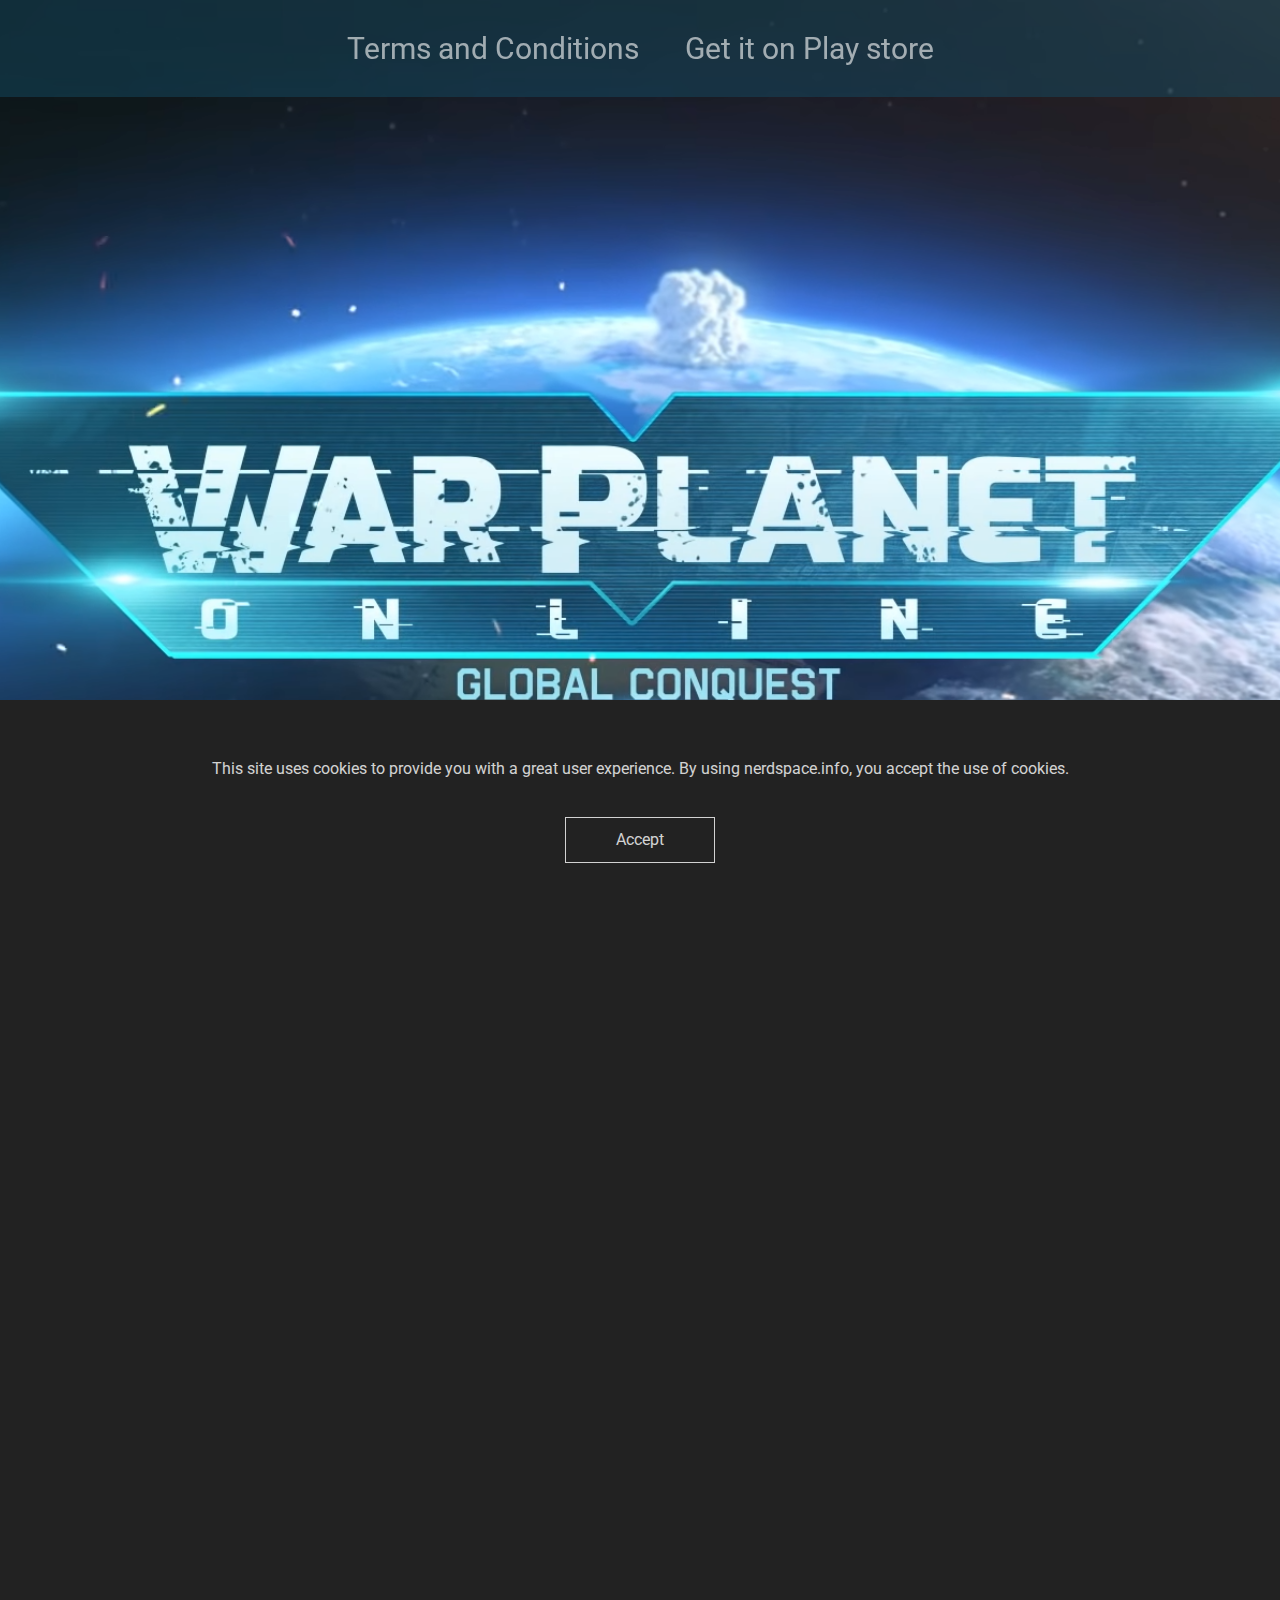
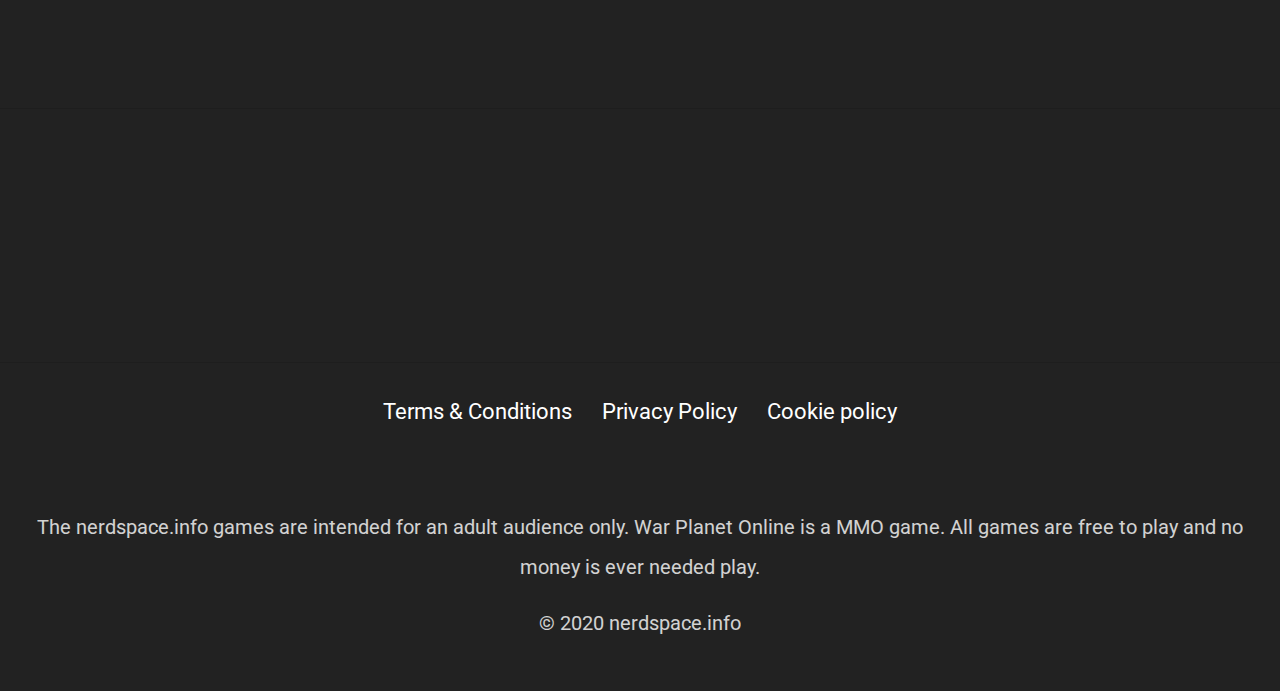
<file: index.html>
<html lang="en">
  <head>

    <meta charset="utf-8">
    <meta name="viewport" content="width=device-width, initial-scale=1, shrink-to-fit=no">

    <script src="https://ajax.googleapis.com/ajax/libs/jquery/3.5.1/jquery.min.js"></script>
    <link rel="stylesheet" href="https://maxcdn.bootstrapcdn.com/bootstrap/4.0.0/css/bootstrap.min.css" integrity="sha384-Gn5384xqQ1aoWXA+058RXPxPg6fy4IWvTNh0E263XmFcJlSAwiGgFAW/dAiS6JXm" crossorigin="anonymous">
    <link rel="stylesheet" href="style.css">
    <link rel="stylesheet" href="https://cdnjs.cloudflare.com/ajax/libs/animate.css/3.7.2/animate.min.css">
    <link href="https://unpkg.com/aos@2.3.1/dist/aos.css" rel="stylesheet">
    <script src="https://unpkg.com/aos@2.3.1/dist/aos.js"></script>
    <title>Best free games</title>
  </head>
  <body>

    <nav class="navbar navbar-expand-lg navbar-dark bg-light">
  
        <button class="navbar-toggler" type="button" data-toggle="collapse" data-target="#navbarSupportedContent" aria-controls="navbarSupportedContent" aria-expanded="false" aria-label="Toggle navigation">
          <span class="navbar-toggler-icon"></span>
        </button>
      
        <div class="collapse navbar-collapse" id="navbarSupportedContent">
          <ul class="navbar-nav mx-auto">
  
            <li class="nav-item">
              <a class="nav-link" href="#terms">Terms and Conditions</a>
            </li>
           
            <li class="nav-item">
              <a class="nav-link " href="https://play.google.com/store/apps/details?id=com.gameloft.android.ANMP.GloftW2HM&hl=en">Get it on Play store</a>
            </li>
          </ul>
         
        </div>
      </nav>

      <div class="masthead">
          <div class="subtext">
              <img src="logo.png" class="img-fluid">
          </div>
        <div class="subtext">
            <h2>Free to play MMO game</h2>
            <p class="text-center text-white">You can find best free games on our website</p>
        </div>
        <div class="but ">
            <img src="play.png" class="img-fluid animated flash slower infinite" onclick="location.href='https://play.google.com/store/apps/details?id=com.gameloft.android.ANMP.GloftW2HM&hl=en';">
        </div>
      </div>

      

      <div class="aboutUs" id="aboutUs">
        <div class="item" data-aos="fade-up">
           
            <h1 class="text-center mb-4">When the entire world is at war, bold generals rise to the challenge by bringing out the big guns. Take action in the most exciting MMO real-time strategy game! Download this free to play game right now!</span></h1> 
          
        </div>
        <div class="item ii1" data-aos="fade-up">
            <img src="game1.png" class="img-fluid mt-4">
        </div>
        <div class="item ii2" data-aos="fade-up">
            <img src="game2.png" class="img-fluid mt-4 mb-4">
        </div>  
     </div>

     <div class="header text-center">
         <h1>Game of Warriors is a Strategy TD (Tower Defense) game with a unique style in its genre. Set in a magical world you will have to upgrade your defenses and mighty soldiers to survive and siege enemy territories to conquer them.<span id="dots">..</span><span id="more"> The age of dark empires have come to an end, it's time to recover what rightfully belongs to us, it's time for revolt, war and revenge! 
            Command your gladiators into a battle for eternal glory in this epic clash of warriors.</h1>
     </div>
     <div class="aboutUsDesk"  id="aboutUs">
         
        <div class="item ii1" data-aos="fade-up">
            <img src="game1.png" class="img-fluid ">
        </div>
        <div class="item ii2 text-center" data-aos="fade-up">
            <div class="text">
  <h1>When the entire world is at war, bold generals rise to the challenge by bringing out the big guns. Take action in the most exciting MMO real-time strategy game! </h1>
        </div> 
            </div>
         
        
     </div>

     <div class="hr">
         <hr>
     </div>

     <div class="game">
         <div class="item" data-aos="fade-up">
             <div class="subItem">
                 <img src="3.png" class="img-fluid mb-4">
             </div>
             <div class="subItem">
                <p> Amass a fully battle-ready army</p>
             </div>
         </div>
         <div class="item mt-5" data-aos="fade-up">
            <div class="subItem">
                <img src="1.png" class="img-fluid mb-4">
            </div>
            <div class="subItem ">
                <p>Craft a variety of gear </p>
            </div>
        </div>
        <div class="item mt-5" data-aos="fade-up">
            <div class="subItem">
                <img src="2.png" class="img-fluid mb-4">
            </div>
            <div class="subItem" >
                <p>Unlock new technology.</p>
            </div>
        </div>
     </div>

     <div class="hr">
        <hr>
    </div>

    <div class="terms" id="terms">
        <div class="item mt-3">
            <a href="terms.html">Terms & Conditions</a>
        </div>
        <div class="item mt-3">
            <a href="privacy.html">Privacy Policy</a>
        </div>
        <div class="item mt-3">
            <a href="cookie.html">Cookie policy</a>
        </div>
    </div>

    

    <div class="footer text-center">
      <div class="item">
        <p>The nerdspace.info games are intended for an adult audience only.
          War Planet Online is a MMO game.
            All games are free to play and no money is ever needed play.</p>
    </div>
        <div class="item">
            <p>	&copy; 2020 nerdspace.info</p>
        </div>
    </div>

    <div class="cookies" id="cookies1">
        <div class="text t1 text-center">
          <p>This site uses cookies to provide you with a great user experience. By using nerdspace.info, you accept the use of cookies.</p>
        </div>
        <div class="text">
            <button id="hide"  >Accept</button>
        </div>
      </div>
    

      <script>
        $(document).ready(function(){
            
          $("#hide").click(function(){
          
            $("#cookies1").hide();
          });
          
        });
        </script>
    <script>
        function myFunction() {
  var dots = document.getElementById("dots");
  var moreText = document.getElementById("more");
  var btnText = document.getElementById("myBtn");

  if (dots.style.display === "none") {
    dots.style.display = "inline";
    btnText.innerHTML = "Read more";
    moreText.style.display = "none";
  } else {
    dots.style.display = "none";
    btnText.innerHTML = "Read less";
    moreText.style.display = "inline";
  }
}
    </script>



<script>
    $(document).ready(function(){
      $("#hide").click(function(){
        $("cookies").hide();
      });
      $("#show").click(function(){
        $("p").show();
      });
    });
    </script>
       <script>

     
        AOS.init();
      </script>
    <script src="https://code.jquery.com/jquery-3.2.1.slim.min.js" integrity="sha384-KJ3o2DKtIkvYIK3UENzmM7KCkRr/rE9/Qpg6aAZGJwFDMVNA/GpGFF93hXpG5KkN" crossorigin="anonymous"></script>
    <script src="https://cdnjs.cloudflare.com/ajax/libs/popper.js/1.12.9/umd/popper.min.js" integrity="sha384-ApNbgh9B+Y1QKtv3Rn7W3mgPxhU9K/ScQsAP7hUibX39j7fakFPskvXusvfa0b4Q" crossorigin="anonymous"></script>
    <script src="https://maxcdn.bootstrapcdn.com/bootstrap/4.0.0/js/bootstrap.min.js" integrity="sha384-JZR6Spejh4U02d8jOt6vLEHfe/JQGiRRSQQxSfFWpi1MquVdAyjUar5+76PVCmYl" crossorigin="anonymous"></script>
  </body>
</html>
</file>
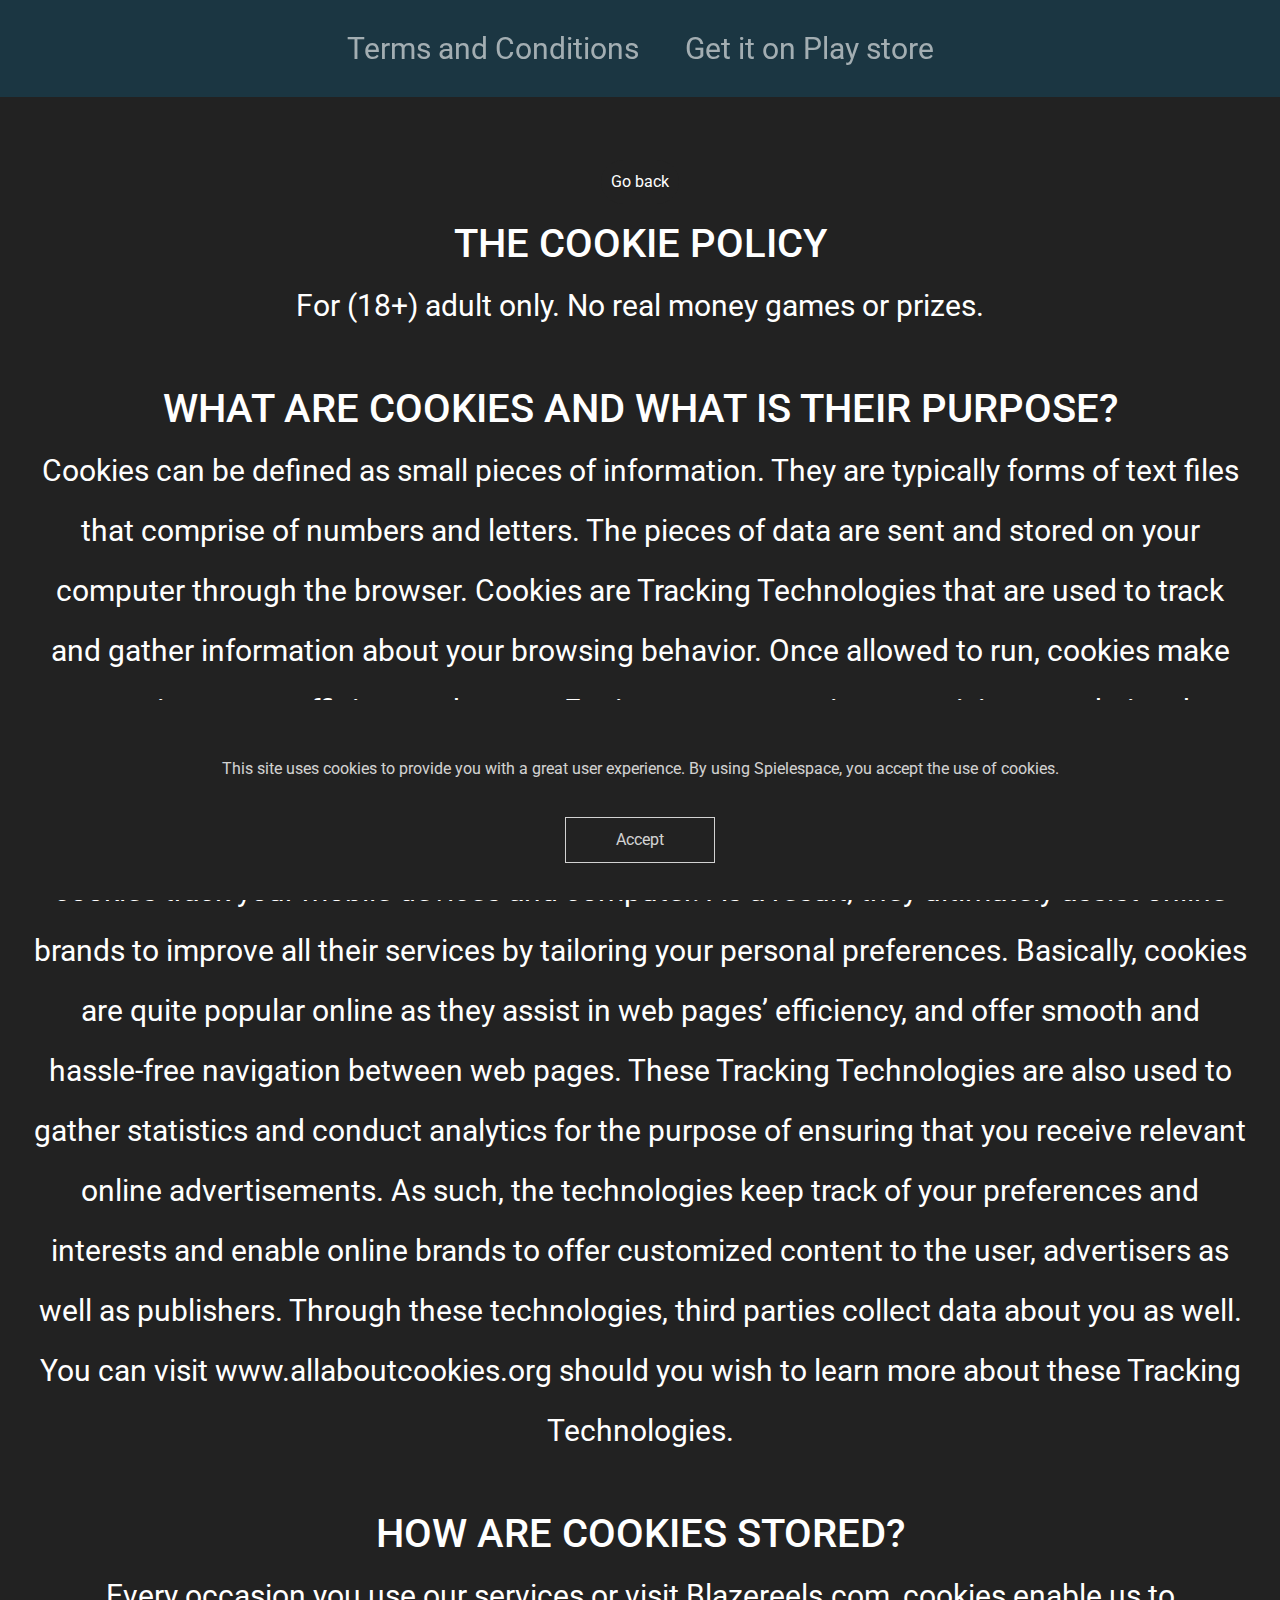
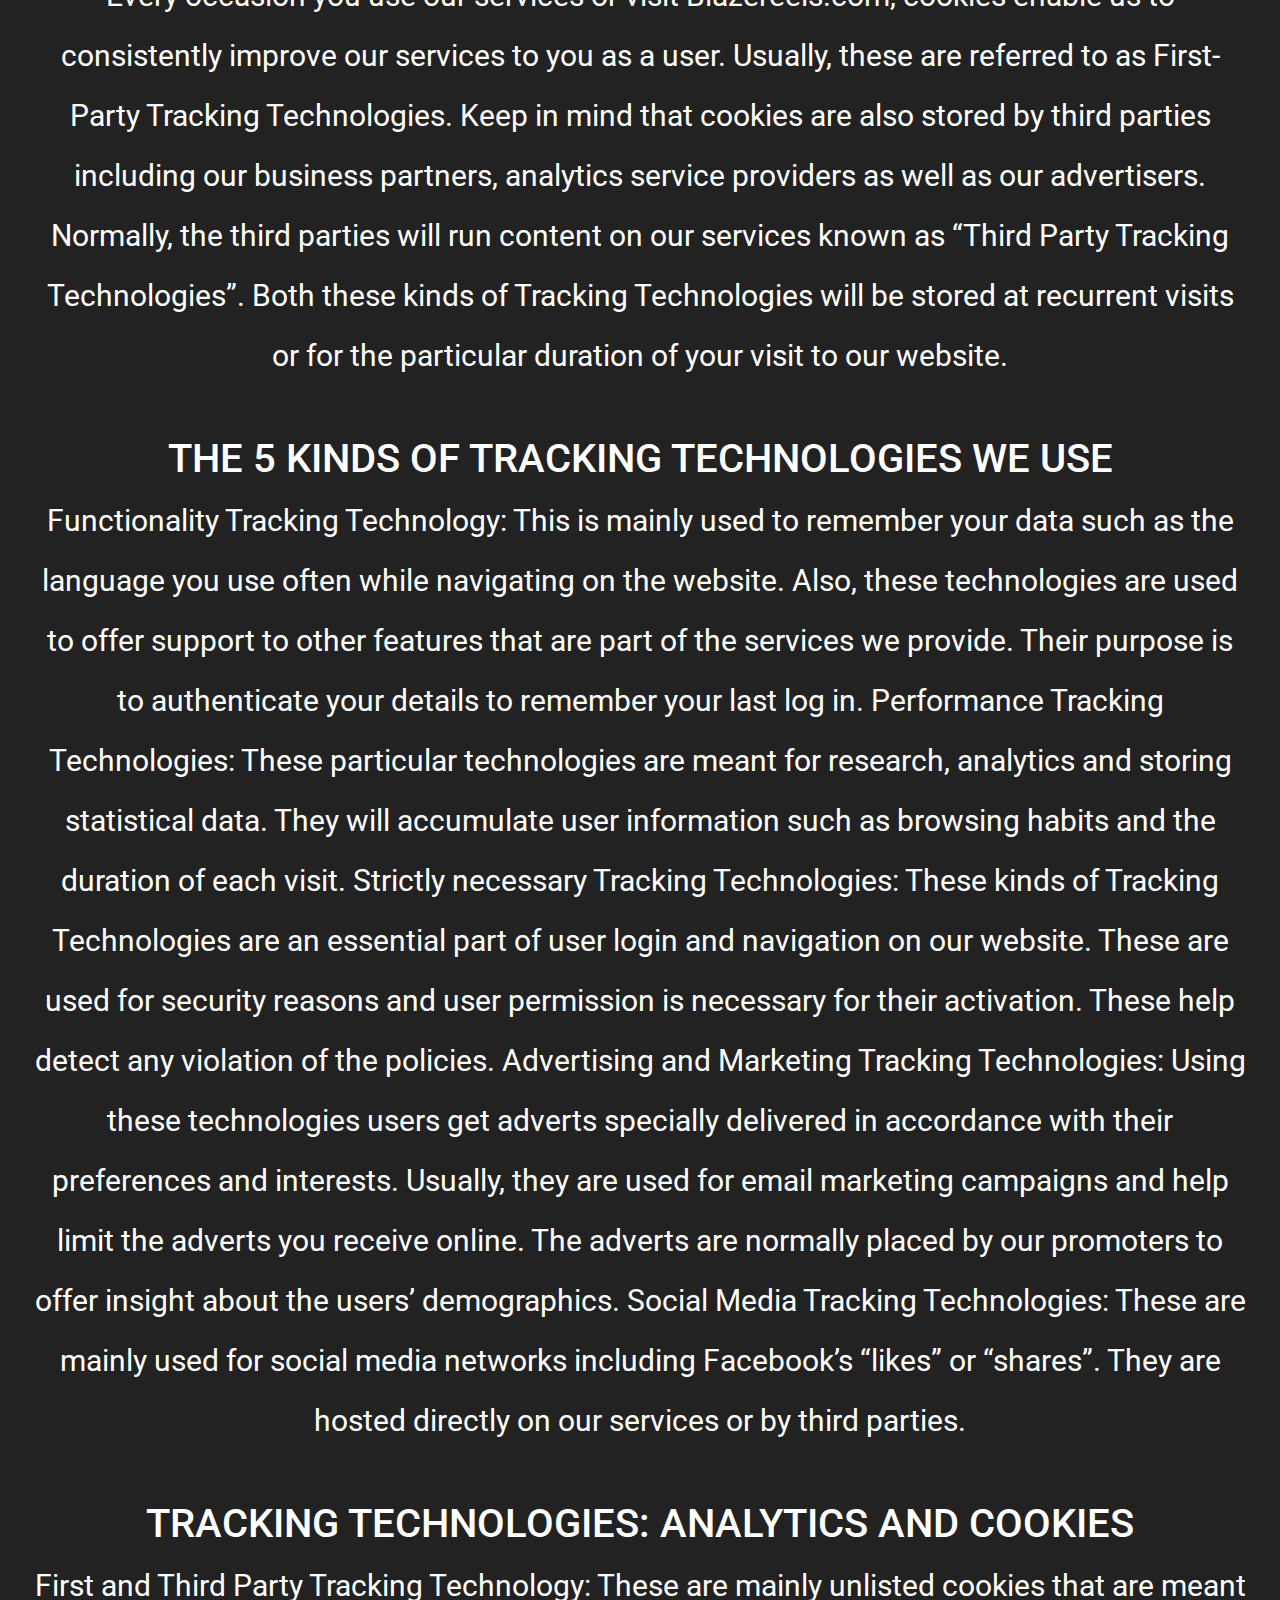
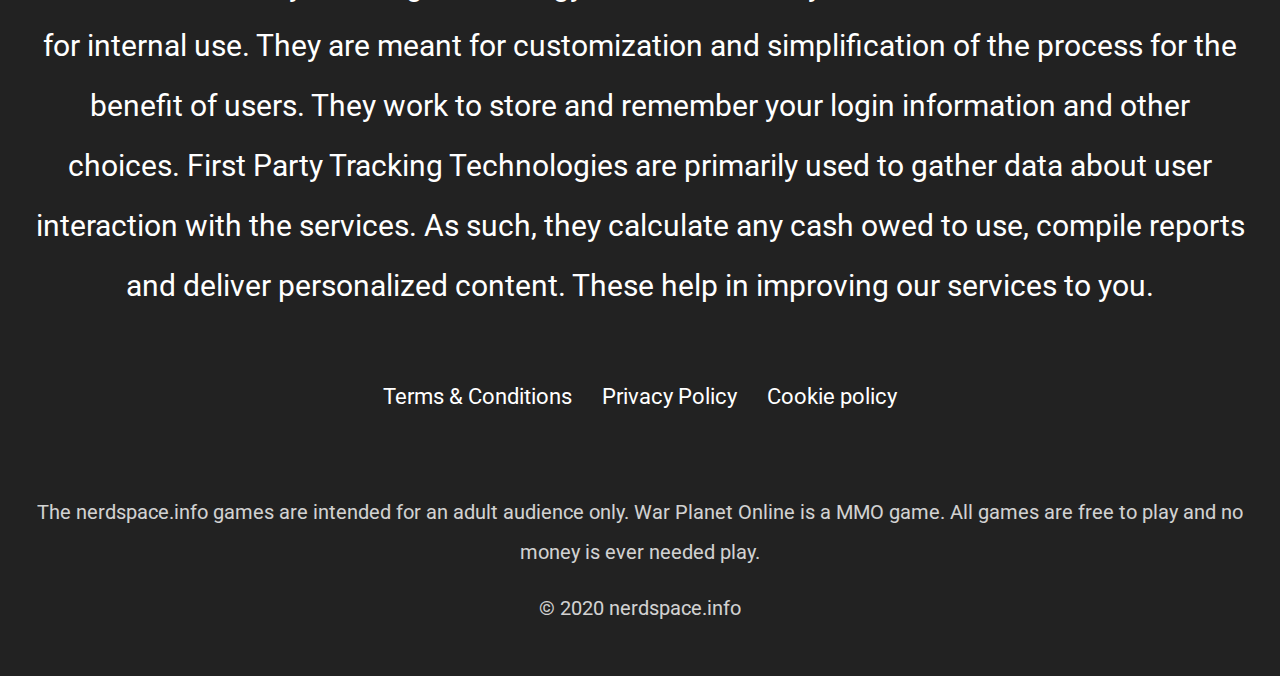
<file: cookie.html>
<html lang="en">
  <head>

    <meta charset="utf-8">
    <meta name="viewport" content="width=device-width, initial-scale=1, shrink-to-fit=no">

    <script src="https://ajax.googleapis.com/ajax/libs/jquery/3.5.1/jquery.min.js"></script>
    <link rel="stylesheet" href="https://maxcdn.bootstrapcdn.com/bootstrap/4.0.0/css/bootstrap.min.css" integrity="sha384-Gn5384xqQ1aoWXA+058RXPxPg6fy4IWvTNh0E263XmFcJlSAwiGgFAW/dAiS6JXm" crossorigin="anonymous">
    <link rel="stylesheet" href="style.css">
    <link rel="stylesheet" href="https://cdnjs.cloudflare.com/ajax/libs/animate.css/3.7.2/animate.min.css">
    <link href="https://unpkg.com/aos@2.3.1/dist/aos.css" rel="stylesheet">
    <script src="https://unpkg.com/aos@2.3.1/dist/aos.js"></script>
    <title>Best free games</title>
  </head>
  <body>

    <nav class="navbar navbar-expand-lg navbar-dark bg-light">
  
        <button class="navbar-toggler" type="button" data-toggle="collapse" data-target="#navbarSupportedContent" aria-controls="navbarSupportedContent" aria-expanded="false" aria-label="Toggle navigation">
          <span class="navbar-toggler-icon"></span>
        </button>
      
        <div class="collapse navbar-collapse" id="navbarSupportedContent">
          <ul class="navbar-nav mx-auto">
         
            <li class="nav-item">
              <a class="nav-link" href="#terms">Terms and Conditions</a>
            </li>
           
            <li class="nav-item">
              <a class="nav-link " href="#">Get it on Play store</a>
            </li>
          </ul>
         
        </div>
      </nav>

 

<html lang="en">
  <head>

    <meta charset="utf-8">
    <meta name="viewport" content="width=device-width, initial-scale=1, shrink-to-fit=no">


    <link rel="stylesheet" href="https://maxcdn.bootstrapcdn.com/bootstrap/4.0.0/css/bootstrap.min.css" integrity="sha384-Gn5384xqQ1aoWXA+058RXPxPg6fy4IWvTNh0E263XmFcJlSAwiGgFAW/dAiS6JXm" crossorigin="anonymous">
    <link rel="stylesheet" href="style.css">
    <link rel="stylesheet" href="https://cdnjs.cloudflare.com/ajax/libs/animate.css/3.7.2/animate.min.css">
    <link href="https://unpkg.com/aos@2.3.1/dist/aos.css" rel="stylesheet">
    <script src="https://unpkg.com/aos@2.3.1/dist/aos.js"></script>
    <title>Spielespace</title>
  </head>
  <body>

 
<div class="termsC text-center">
    
        <a href="index.html" class="aa mb-3" >Go back</a>
 
    <h1 style="color:white;">THE COOKIE POLICY </h1>
   <p style="color:white;"> For (18+) adult only. No real money games or prizes.</p> 
   
<hr>
   
   <h1 style="color:white;">WHAT ARE COOKIES AND WHAT IS THEIR PURPOSE?</h1> 
   <p style="color:white;"> Cookies can be defined as small pieces of information. They are typically forms of text files that comprise of numbers and letters. The pieces of data are sent and stored on your computer through the browser. Cookies are Tracking Technologies that are used to track and gather information about your browsing behavior. Once allowed to run, cookies make our services more efficient to the user. For instance, every time you visit any website, they keep track of your searches in order to remember all your browsing preferences including your settings and languages. In order to enhance and improve your browsing experiences, cookies track your mobile devices and computer. As a result, they ultimately assist online brands to improve all their services by tailoring your personal preferences. Basically, cookies are quite popular online as they assist in web pages’ efficiency, and offer smooth and hassle-free navigation between web pages. These Tracking Technologies are also used to gather statistics and conduct analytics for the purpose of ensuring that you receive relevant online advertisements. As such, the technologies keep track of your preferences and interests and enable online brands to offer customized content to the user, advertisers as well as publishers. Through these technologies, third parties collect data about you as well. You can visit www.allaboutcookies.org should you wish to learn more about these Tracking Technologies. </p> 
   
   <hr>
   
   <h1 style="color:white;">HOW ARE COOKIES STORED?</h1>
   <p style="color:white;">Every occasion you use our services or visit Blazereels.com, cookies enable us to consistently improve our services to you as a user. Usually, these are referred to as First-Party Tracking Technologies. Keep in mind that cookies are also stored by third parties including our business partners, analytics service providers as well as our advertisers. Normally, the third parties will run content on our services known as “Third Party Tracking Technologies”. Both these kinds of Tracking Technologies will be stored at recurrent visits or for the particular duration of your visit to our website.</p>  
   
   <hr>
   
   <h1>THE 5 KINDS OF TRACKING TECHNOLOGIES WE USE</h1> 
   <p style="color:white;">Functionality Tracking Technology: This is mainly used to remember your data such as the language you use often while navigating on the website. Also, these technologies are used to offer support to other features that are part of the services we provide. Their purpose is to authenticate your details to remember your last log in.
   
    Performance Tracking Technologies: These particular technologies are meant for research, analytics and storing statistical data. They will accumulate user information such as browsing habits and the duration of each visit.
    
    Strictly necessary Tracking Technologies: These kinds of Tracking Technologies are an essential part of user login and navigation on our website. These are used for security reasons and user permission is necessary for their activation. These help detect any violation of the policies.
    
    Advertising and Marketing Tracking Technologies: Using these technologies users get adverts specially delivered in accordance with their preferences and interests. Usually, they are used for email marketing campaigns and help limit the adverts you receive online. The adverts are normally placed by our promoters to offer insight about the users’ demographics.
    
    Social Media Tracking Technologies: These are mainly used for social media networks including Facebook’s “likes” or “shares”. They are hosted directly on our services or by third parties. </p>  
   
    
    <hr>
  <h1 style="color:white;">   TRACKING TECHNOLOGIES: ANALYTICS AND COOKIES  </h1>
   <p style="color:white;"> First and Third Party Tracking Technology: These are mainly unlisted cookies that are meant for internal use. They are meant for customization and simplification of the process for the benefit of users. They work to store and remember your login information and other choices.
   
    First Party Tracking Technologies are primarily used to gather data about user interaction with the services. As such, they calculate any cash owed to use, compile reports and deliver personalized content. These help in improving our services to you.
    
     
    </p> 
 
</div>



     <script>
        AOS.init();
      </script>
    <script src="https://code.jquery.com/jquery-3.2.1.slim.min.js" integrity="sha384-KJ3o2DKtIkvYIK3UENzmM7KCkRr/rE9/Qpg6aAZGJwFDMVNA/GpGFF93hXpG5KkN" crossorigin="anonymous"></script>
    <script src="https://cdnjs.cloudflare.com/ajax/libs/popper.js/1.12.9/umd/popper.min.js" integrity="sha384-ApNbgh9B+Y1QKtv3Rn7W3mgPxhU9K/ScQsAP7hUibX39j7fakFPskvXusvfa0b4Q" crossorigin="anonymous"></script>
    <script src="https://maxcdn.bootstrapcdn.com/bootstrap/4.0.0/js/bootstrap.min.js" integrity="sha384-JZR6Spejh4U02d8jOt6vLEHfe/JQGiRRSQQxSfFWpi1MquVdAyjUar5+76PVCmYl" crossorigin="anonymous"></script>
  </body>
</html>
</div>
<div class="terms">
    <div class="item mt-3">
        <a href="terms.html">Terms & Conditions</a>
    </div>
    <div class="item mt-3">
        <a href="privacy.html">Privacy Policy</a>
    </div>
    <div class="item mt-3">
        <a href="cookie.html">Cookie policy</a>
    </div>
</div>




<div class="footer text-center">
  <div class="item">
    <p>The nerdspace.info games are intended for an adult audience only.
      War Planet Online is a MMO game.
        All games are free to play and no money is ever needed play.</p>
</div>
    <div class="item">
        <p>	&copy; 2020 nerdspace.info</p>
    </div>
</div>


<div class="cookies" id="cookies1">
    <div class="text t1 text-center">
      <p>This site uses cookies to provide you with a great user experience. By using Spielespace, you accept the use of cookies.</p>
    </div>
    <div class="text">
        <button id="hide"  >Accept</button>
    </div>
  </div>


  <script>
    $(document).ready(function(){
        
      $("#hide").click(function(){
      
        $("#cookies1").hide();
      });
      
    });
    </script>
    

     <script>
        AOS.init();
      </script>
    <script src="https://code.jquery.com/jquery-3.2.1.slim.min.js" integrity="sha384-KJ3o2DKtIkvYIK3UENzmM7KCkRr/rE9/Qpg6aAZGJwFDMVNA/GpGFF93hXpG5KkN" crossorigin="anonymous"></script>
    <script src="https://cdnjs.cloudflare.com/ajax/libs/popper.js/1.12.9/umd/popper.min.js" integrity="sha384-ApNbgh9B+Y1QKtv3Rn7W3mgPxhU9K/ScQsAP7hUibX39j7fakFPskvXusvfa0b4Q" crossorigin="anonymous"></script>
    <script src="https://maxcdn.bootstrapcdn.com/bootstrap/4.0.0/js/bootstrap.min.js" integrity="sha384-JZR6Spejh4U02d8jOt6vLEHfe/JQGiRRSQQxSfFWpi1MquVdAyjUar5+76PVCmYl" crossorigin="anonymous"></script>
  </body>
</html>
</file>
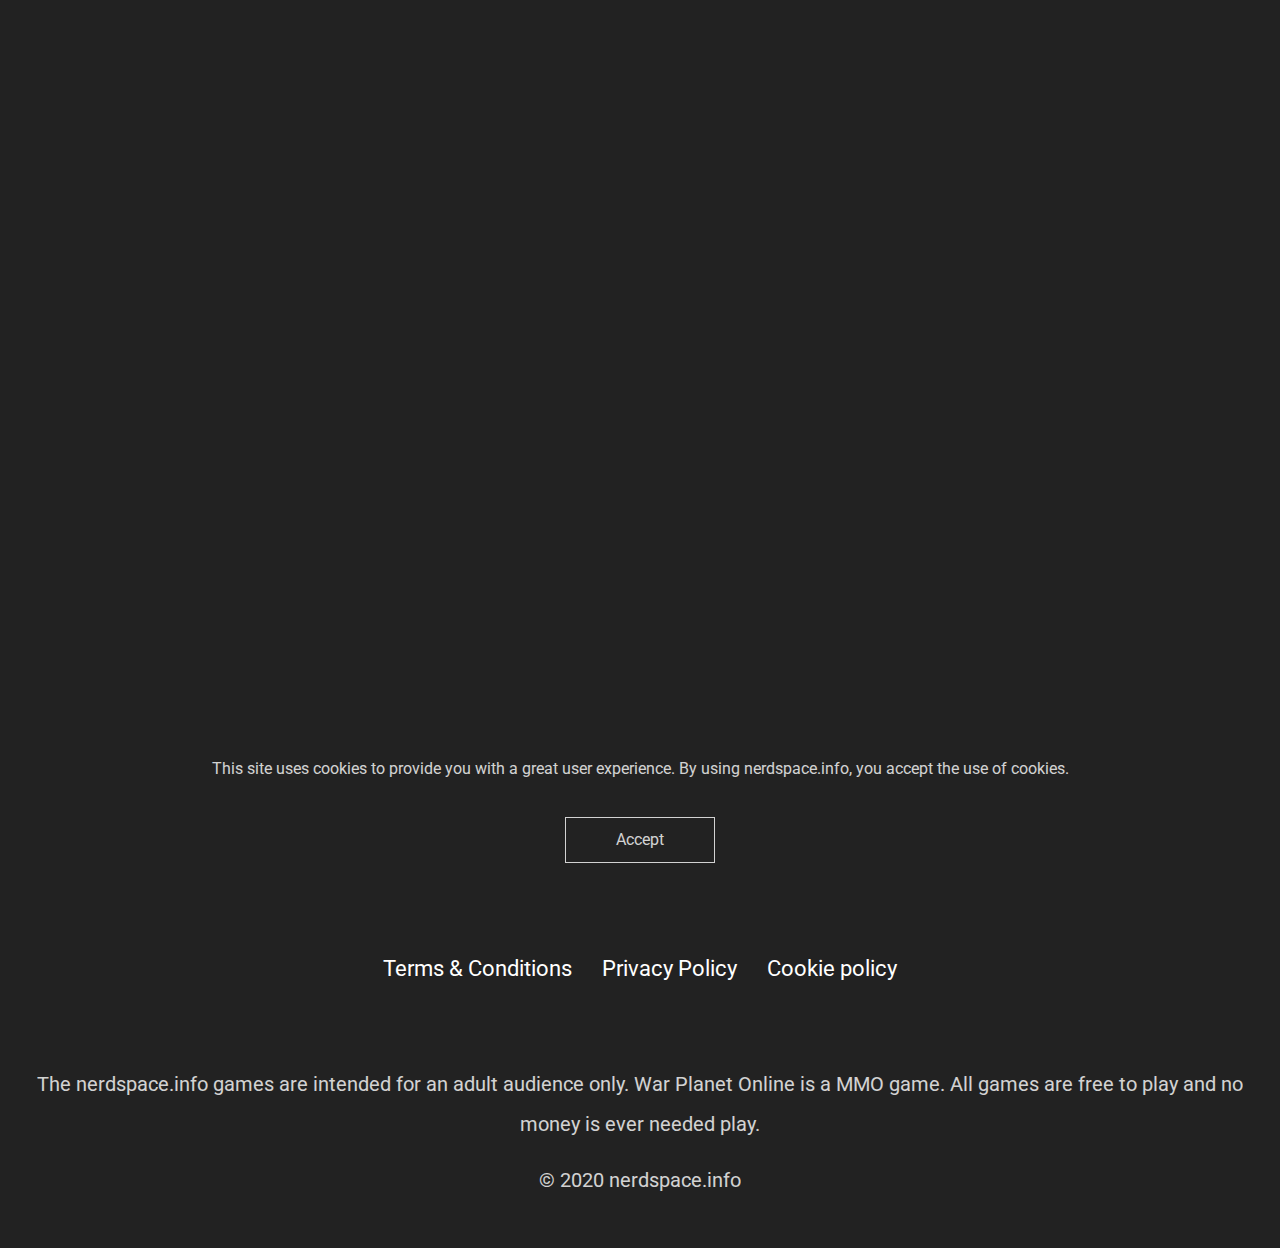
<file: game1.html>
<html lang="en">
  <head>

    <meta charset="utf-8">
    <meta name="viewport" content="width=device-width, initial-scale=1, shrink-to-fit=no">

    <script src="https://ajax.googleapis.com/ajax/libs/jquery/3.5.1/jquery.min.js"></script>
    <link rel="stylesheet" href="https://maxcdn.bootstrapcdn.com/bootstrap/4.0.0/css/bootstrap.min.css" integrity="sha384-Gn5384xqQ1aoWXA+058RXPxPg6fy4IWvTNh0E263XmFcJlSAwiGgFAW/dAiS6JXm" crossorigin="anonymous">
    <link rel="stylesheet" href="style.css">
    <link rel="stylesheet" href="https://cdnjs.cloudflare.com/ajax/libs/animate.css/3.7.2/animate.min.css">
    <link href="https://unpkg.com/aos@2.3.1/dist/aos.css" rel="stylesheet">
    <script src="https://unpkg.com/aos@2.3.1/dist/aos.js"></script>
    <title>Best free games</title>
  </head>
  <body>

 

<div class="game gD">
    

  <iframe id="netentgame" src="https://netent-static.casinomodule.com/games/cashomatic-client/game/cashomatic-client.xhtml?flashParams.bgcolor=000000&amp;gameId=cashomatic_not_mobile&amp;mobileParams.lobbyURL=https%3A%2F%2Fgames.netent.com%2Fvideo-slots%2Fcash-o-matic%2F&amp;server=https%3A%2F%2Fnetent-game.casinomodule.com%2F&amp;lang=en&amp;sessId=DEMO-9582782210-EUR&amp;operatorId=netent" frameborder="0" allow="autoplay;" ></iframe>
</div>

    <div class="other text-center mt-3">
        <div class="item">
            <a href="play.html">Play other slot machines</a>
        </div>
      
    </div>

  <div class="terms">
        <div class="item mt-3">
            <a href="terms.html">Terms & Conditions</a>
        </div>
        <div class="item mt-3">
            <a href="privacy.html">Privacy Policy</a>
        </div>
        <div class="item mt-3">
            <a href="cookie.html">Cookie policy</a>
        </div>
    </div>
    <div class="footer text-center">
      <div class="item">
        <p>The nerdspace.info games are intended for an adult audience only.
          War Planet Online is a MMO game.
            All games are free to play and no money is ever needed play.</p>
    </div>
        <div class="item">
            <p>	&copy; 2020 nerdspace.info</p>
        </div>
    </div>
    
    <div class="cookies" id="cookies1">
      <div class="text t1 text-center">
        <p>This site uses cookies to provide you with a great user experience. By using nerdspace.info, you accept the use of cookies.</p>
      </div>
      <div class="text">
          <button id="hide"  >Accept</button>
      </div>
    </div>
  

    <script>
      $(document).ready(function(){
          
        $("#hide").click(function(){
        
          $("#cookies1").hide();
        });
        
      });
      </script>

     <script>
        AOS.init();
      </script>
    <script src="https://code.jquery.com/jquery-3.2.1.slim.min.js" integrity="sha384-KJ3o2DKtIkvYIK3UENzmM7KCkRr/rE9/Qpg6aAZGJwFDMVNA/GpGFF93hXpG5KkN" crossorigin="anonymous"></script>
    <script src="https://cdnjs.cloudflare.com/ajax/libs/popper.js/1.12.9/umd/popper.min.js" integrity="sha384-ApNbgh9B+Y1QKtv3Rn7W3mgPxhU9K/ScQsAP7hUibX39j7fakFPskvXusvfa0b4Q" crossorigin="anonymous"></script>
    <script src="https://maxcdn.bootstrapcdn.com/bootstrap/4.0.0/js/bootstrap.min.js" integrity="sha384-JZR6Spejh4U02d8jOt6vLEHfe/JQGiRRSQQxSfFWpi1MquVdAyjUar5+76PVCmYl" crossorigin="anonymous"></script>
  </body>
</html>
</file>
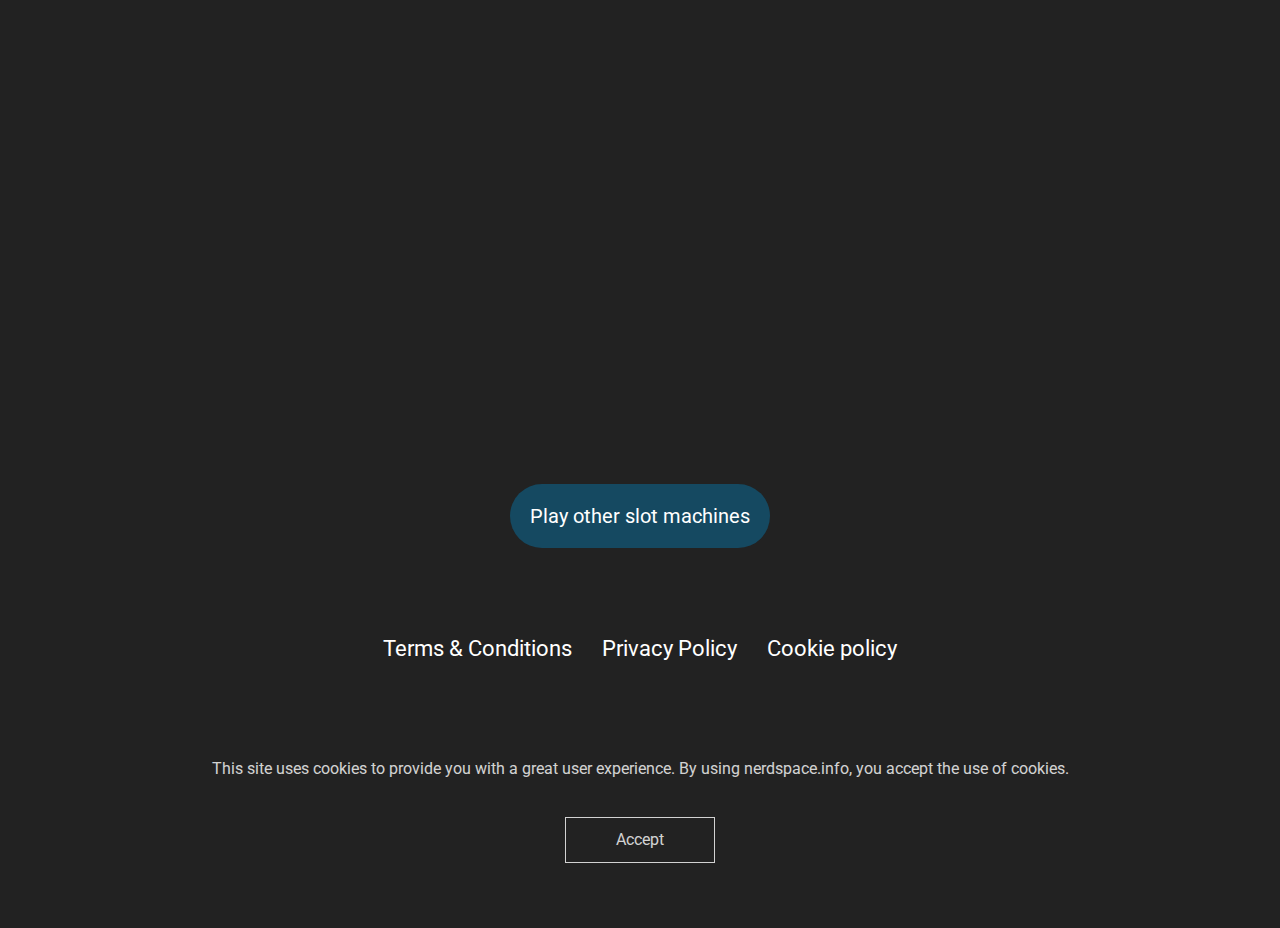
<file: game2.html>
<html lang="en">
  <head>

    <meta charset="utf-8">
    <meta name="viewport" content="width=device-width, initial-scale=1, shrink-to-fit=no">

    <script src="https://ajax.googleapis.com/ajax/libs/jquery/3.5.1/jquery.min.js"></script>
    <link rel="stylesheet" href="https://maxcdn.bootstrapcdn.com/bootstrap/4.0.0/css/bootstrap.min.css" integrity="sha384-Gn5384xqQ1aoWXA+058RXPxPg6fy4IWvTNh0E263XmFcJlSAwiGgFAW/dAiS6JXm" crossorigin="anonymous">
    <link rel="stylesheet" href="style.css">
    <link rel="stylesheet" href="https://cdnjs.cloudflare.com/ajax/libs/animate.css/3.7.2/animate.min.css">
    <link href="https://unpkg.com/aos@2.3.1/dist/aos.css" rel="stylesheet">
    <script src="https://unpkg.com/aos@2.3.1/dist/aos.js"></script>
    <title>nerdspace.info</title>
  </head>
  <body>

 

<div class="game">
    

  <iframe id="netentgame" src="https://netent-static.casinomodule.com/games/conan-client/game/conan-client.xhtml?flashParams.bgcolor=000000&amp;gameId=conan_not_mobile&amp;mobileParams.lobbyURL=https%3A%2F%2Fgames.netent.com%2Fvideo-slots%2Fconan%2F&amp;server=https%3A%2F%2Fnetent-game.casinomodule.com%2F&amp;lang=en&amp;sessId=DEMO-5380061471-EUR&amp;operatorId=netent" frameborder="0" allow="autoplay;" ></iframe>
</div>

    <div class="other text-center mt-3">
        <div class="item">
            <a href="play.html">Play other slot machines</a>
        </div>
      
    </div>

  <div class="terms">
        <div class="item mt-3">
            <a href="terms.html">Terms & Conditions</a>
        </div>
        <div class="item mt-3">
            <a href="privacy.html">Privacy Policy</a>
        </div>
        <div class="item mt-3">
            <a href="cookie.html">Cookie policy</a>
        </div>
    </div>
    <div class="footer text-center">
      <div class="item">
        <p>The nerdspace.info are intended for an adult audience only.
          War Planet Online is a MMO 
            All games are free to play and no money is ever needed play.</p>
    </div>
        <div class="item">
            <p>	&copy; 2020 nerdspace.info.</p>
        </div>
    </div>

    <div class="cookies" id="cookies1">
        <div class="text t1 text-center">
          <p>This site uses cookies to provide you with a great user experience. By using nerdspace.info, you accept the use of cookies.</p>
        </div>
        <div class="text">
            <button id="hide"  >Accept</button>
        </div>
      </div>
    

      <script>
        $(document).ready(function(){
            
          $("#hide").click(function(){
          
            $("#cookies1").hide();
          });
          
        });
        </script>
     <script>
        AOS.init();
      </script>
    <script src="https://code.jquery.com/jquery-3.2.1.slim.min.js" integrity="sha384-KJ3o2DKtIkvYIK3UENzmM7KCkRr/rE9/Qpg6aAZGJwFDMVNA/GpGFF93hXpG5KkN" crossorigin="anonymous"></script>
    <script src="https://cdnjs.cloudflare.com/ajax/libs/popper.js/1.12.9/umd/popper.min.js" integrity="sha384-ApNbgh9B+Y1QKtv3Rn7W3mgPxhU9K/ScQsAP7hUibX39j7fakFPskvXusvfa0b4Q" crossorigin="anonymous"></script>
    <script src="https://maxcdn.bootstrapcdn.com/bootstrap/4.0.0/js/bootstrap.min.js" integrity="sha384-JZR6Spejh4U02d8jOt6vLEHfe/JQGiRRSQQxSfFWpi1MquVdAyjUar5+76PVCmYl" crossorigin="anonymous"></script>
  </body>
</html>
</file>
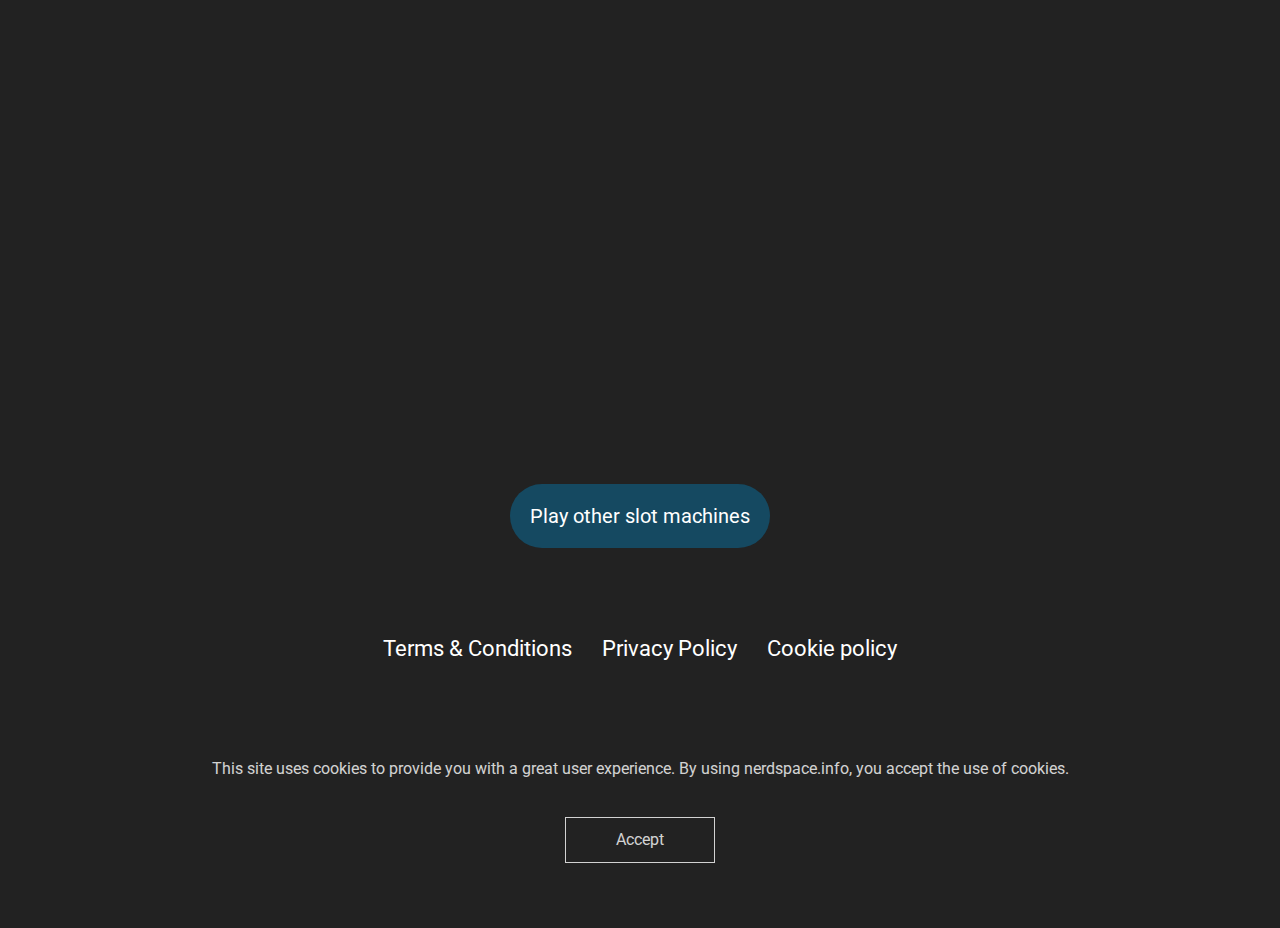
<file: game3.html>
<html lang="en">
  <head>

    <meta charset="utf-8">
    <meta name="viewport" content="width=device-width, initial-scale=1, shrink-to-fit=no">

    <script src="https://ajax.googleapis.com/ajax/libs/jquery/3.5.1/jquery.min.js"></script>
    <link rel="stylesheet" href="https://maxcdn.bootstrapcdn.com/bootstrap/4.0.0/css/bootstrap.min.css" integrity="sha384-Gn5384xqQ1aoWXA+058RXPxPg6fy4IWvTNh0E263XmFcJlSAwiGgFAW/dAiS6JXm" crossorigin="anonymous">
    <link rel="stylesheet" href="style.css">
    <link rel="stylesheet" href="https://cdnjs.cloudflare.com/ajax/libs/animate.css/3.7.2/animate.min.css">
    <link href="https://unpkg.com/aos@2.3.1/dist/aos.css" rel="stylesheet">
    <script src="https://unpkg.com/aos@2.3.1/dist/aos.js"></script>
    <title>Best free games</title>
  </head>
  <body>

 

<div class="game">
    

 

  <iframe id="netentgame" src="https://netent-static.casinomodule.com/games/scudamore-client/game/scudamore-client.xhtml?flashParams.bgcolor=000000&amp;gameId=scudamore_not_mobile&amp;mobileParams.lobbyURL=https%3A%2F%2Fgames.netent.com%2Fvideo-slots%2Fscudamores-super-stakes%2F&amp;server=https%3A%2F%2Fnetent-game.casinomodule.com%2F&amp;lang=en&amp;sessId=DEMO-8904540485-EUR&amp;operatorId=netent" frameborder="0"></iframe>
</div>

    <div class="other text-center mt-3">
        <div class="item">
            <a href="play.html">Play other slot machines</a>
        </div>
      
    </div>

  <div class="terms">
        <div class="item mt-3">
            <a href="terms.html">Terms & Conditions</a>
        </div>
        <div class="item mt-3">
            <a href="privacy.html">Privacy Policy</a>
        </div>
        <div class="item mt-3">
            <a href="cookie.html">Cookie policy</a>
        </div>
    </div>
    <div class="footer text-center">
      <div class="item">
        <p>The nerdspace.info games are intended for an adult audience only.
          War Planet Online is a MMO game.
            All games are free to play and no money is ever needed play.</p>
    </div>
        <div class="item">
            <p>	&copy; 2020 nerdspace.info</p>
        </div>
    </div>
    <div class="cookies" id="cookies1">
      <div class="text t1 text-center">
        <p>This site uses cookies to provide you with a great user experience. By using nerdspace.info, you accept the use of cookies.</p>
      </div>
      <div class="text">
          <button id="hide"  >Accept</button>
      </div>
    </div>
  

    <script>
      $(document).ready(function(){
          
        $("#hide").click(function(){
        
          $("#cookies1").hide();
        });
        
      });
      </script>
     <script>
        AOS.init();
      </script>
    <script src="https://code.jquery.com/jquery-3.2.1.slim.min.js" integrity="sha384-KJ3o2DKtIkvYIK3UENzmM7KCkRr/rE9/Qpg6aAZGJwFDMVNA/GpGFF93hXpG5KkN" crossorigin="anonymous"></script>
    <script src="https://cdnjs.cloudflare.com/ajax/libs/popper.js/1.12.9/umd/popper.min.js" integrity="sha384-ApNbgh9B+Y1QKtv3Rn7W3mgPxhU9K/ScQsAP7hUibX39j7fakFPskvXusvfa0b4Q" crossorigin="anonymous"></script>
    <script src="https://maxcdn.bootstrapcdn.com/bootstrap/4.0.0/js/bootstrap.min.js" integrity="sha384-JZR6Spejh4U02d8jOt6vLEHfe/JQGiRRSQQxSfFWpi1MquVdAyjUar5+76PVCmYl" crossorigin="anonymous"></script>
  </body>
</html>
</file>
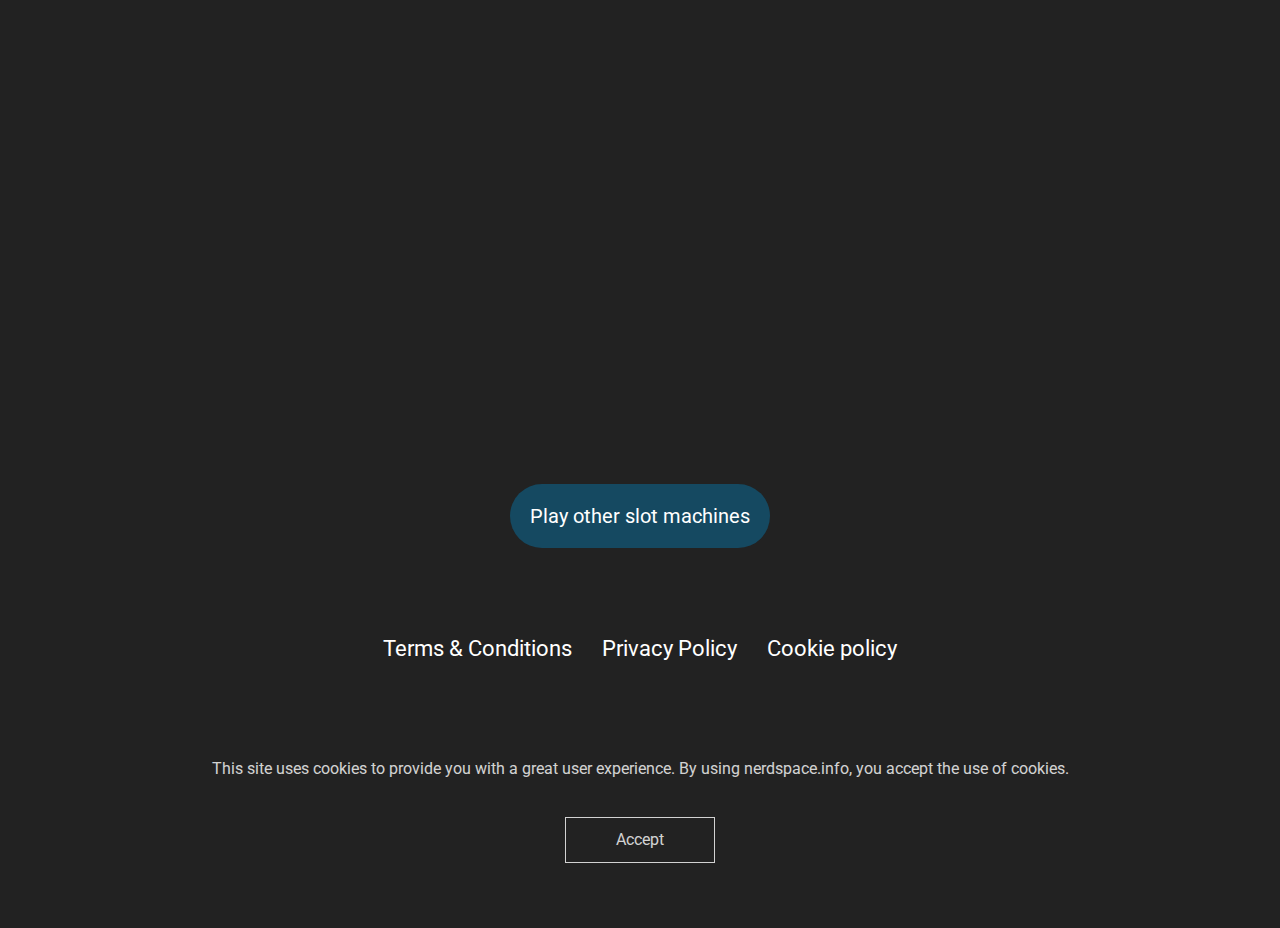
<file: game4.html>
<html lang="en">
  <head>

    <meta charset="utf-8">
    <meta name="viewport" content="width=device-width, initial-scale=1, shrink-to-fit=no">

    <script src="https://ajax.googleapis.com/ajax/libs/jquery/3.5.1/jquery.min.js"></script>
    <link rel="stylesheet" href="https://maxcdn.bootstrapcdn.com/bootstrap/4.0.0/css/bootstrap.min.css" integrity="sha384-Gn5384xqQ1aoWXA+058RXPxPg6fy4IWvTNh0E263XmFcJlSAwiGgFAW/dAiS6JXm" crossorigin="anonymous">
    <link rel="stylesheet" href="style.css">
    <link rel="stylesheet" href="https://cdnjs.cloudflare.com/ajax/libs/animate.css/3.7.2/animate.min.css">
    <link href="https://unpkg.com/aos@2.3.1/dist/aos.css" rel="stylesheet">
    <script src="https://unpkg.com/aos@2.3.1/dist/aos.js"></script>
    <title>nerdspace.info</title>
  </head>
  <body>

 

<div class="game">
    

 

   
<iframe id="netentgame" src="https://netent-static.casinomodule.com/games/wildturkey_mobile_html/game/wildturkey_mobile_html.xhtml?flashParams.bgcolor=000000&amp;gameId=wildturkey_not_mobile&amp;mobileParams.lobbyURL=https%3A%2F%2Fgames.netent.com%2Fvideo-slots%2Fwild-turkey%2F&amp;server=https%3A%2F%2Fnetent-game.casinomodule.com%2F&amp;lang=en&amp;sessId=DEMO-5146616716-EUR&amp;operatorId=netent" frameborder="0"></iframe>
</div>

    <div class="other text-center mt-3">
        <div class="item">
            <a href="play.html">Play other slot machines</a>
        </div>
      
    </div>

  <div class="terms">
        <div class="item mt-3">
            <a href="terms.html">Terms & Conditions</a>
        </div>
        <div class="item mt-3">
            <a href="privacy.html">Privacy Policy</a>
        </div>
        <div class="item mt-3">
            <a href="cookie.html">Cookie policy</a>
        </div>
    </div>
    <div class="footer text-center">
      <div class="item">
        <p>The nerdspace.info are intended for an adult audience only.
          War Planet Online is a MMO 
            All games are free to play and no money is ever needed play.</p>
    </div>
        <div class="item">
            <p>	&copy; 2020 nerdspace.info </p>
        </div>
    </div>

    <div class="cookies" id="cookies1">
        <div class="text t1 text-center">
          <p>This site uses cookies to provide you with a great user experience. By using nerdspace.info, you accept the use of cookies.</p>
        </div>
        <div class="text">
            <button id="hide"  >Accept</button>
        </div>
      </div>
    

      <script>
        $(document).ready(function(){
            
          $("#hide").click(function(){
          
            $("#cookies1").hide();
          });
          
        });
        </script>
     <script>
        AOS.init();
      </script>
    <script src="https://code.jquery.com/jquery-3.2.1.slim.min.js" integrity="sha384-KJ3o2DKtIkvYIK3UENzmM7KCkRr/rE9/Qpg6aAZGJwFDMVNA/GpGFF93hXpG5KkN" crossorigin="anonymous"></script>
    <script src="https://cdnjs.cloudflare.com/ajax/libs/popper.js/1.12.9/umd/popper.min.js" integrity="sha384-ApNbgh9B+Y1QKtv3Rn7W3mgPxhU9K/ScQsAP7hUibX39j7fakFPskvXusvfa0b4Q" crossorigin="anonymous"></script>
    <script src="https://maxcdn.bootstrapcdn.com/bootstrap/4.0.0/js/bootstrap.min.js" integrity="sha384-JZR6Spejh4U02d8jOt6vLEHfe/JQGiRRSQQxSfFWpi1MquVdAyjUar5+76PVCmYl" crossorigin="anonymous"></script>
  </body>
</html>
</file>
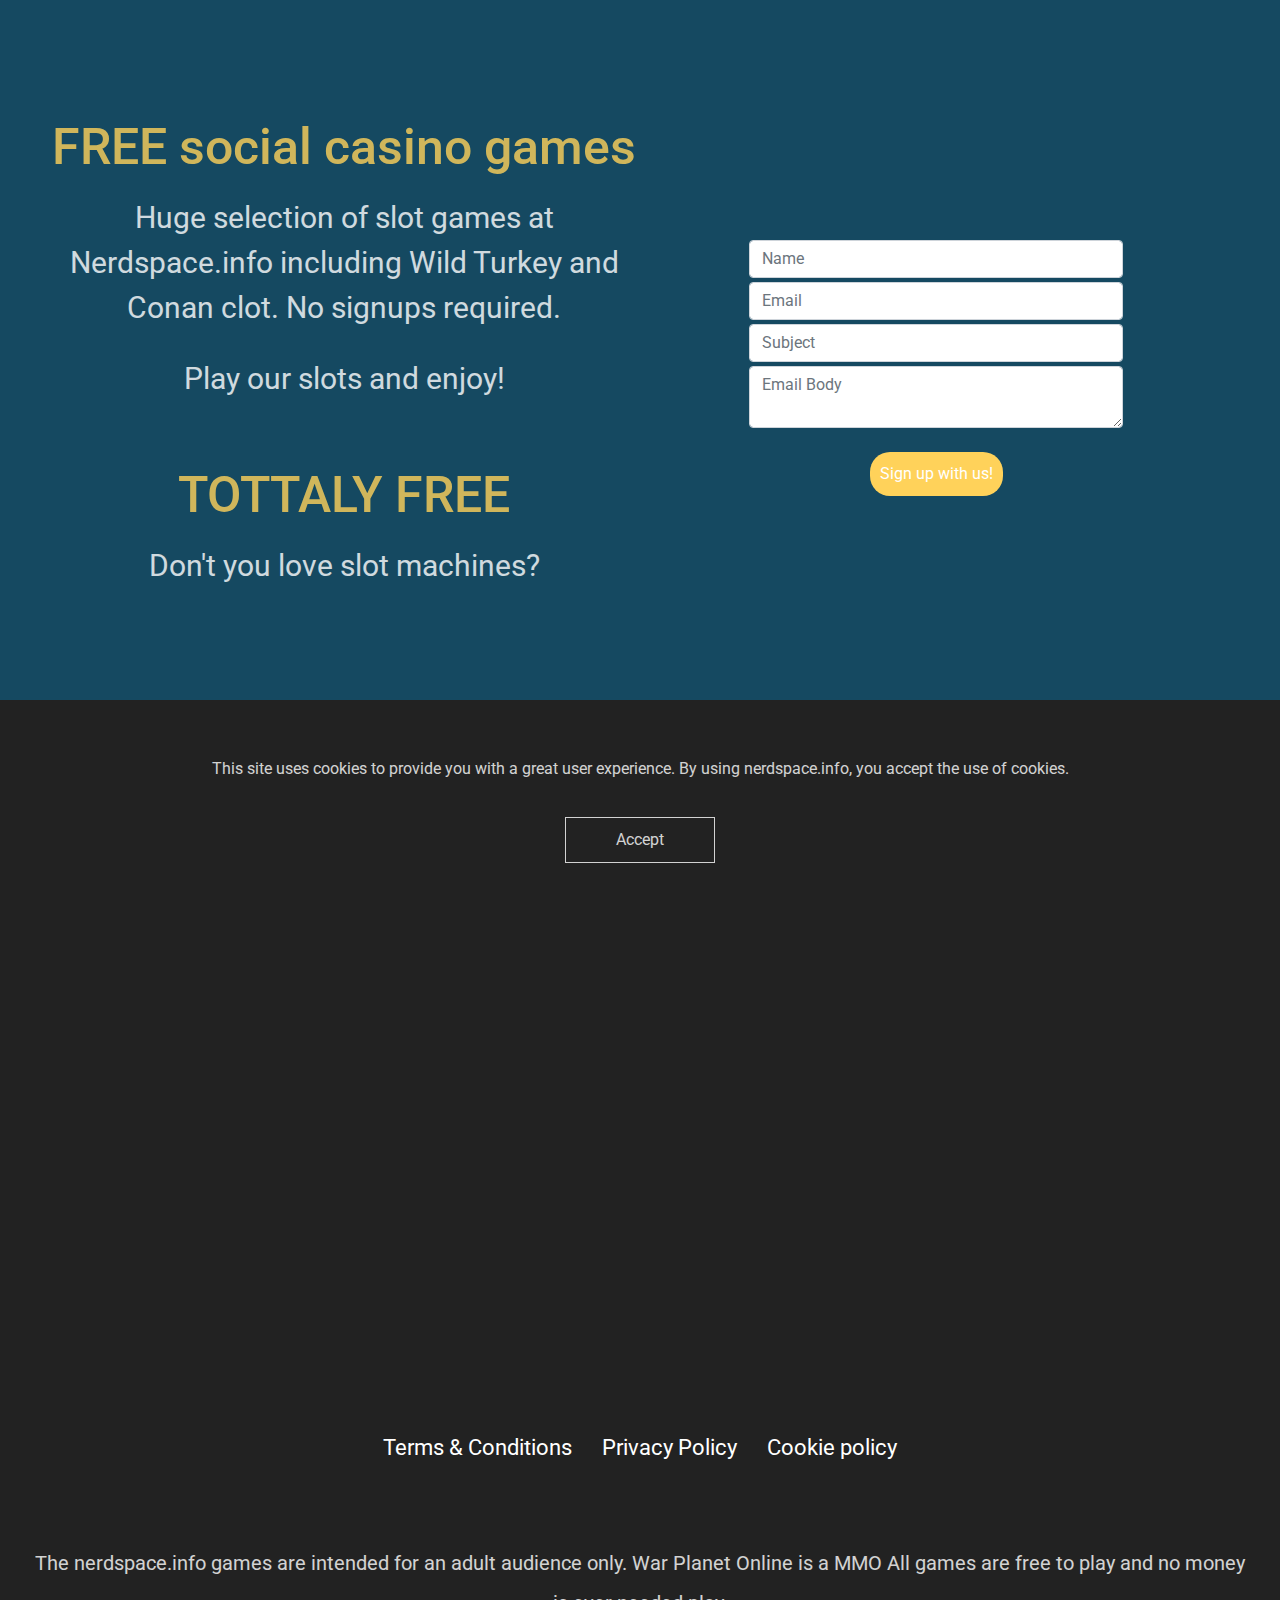
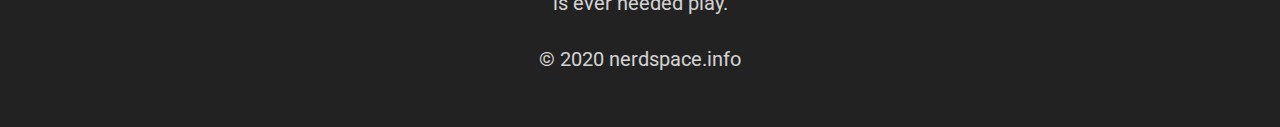
<file: play.html>
<html lang="en">
  <head>

    <meta charset="utf-8">
    <meta name="viewport" content="width=device-width, initial-scale=1, shrink-to-fit=no">
    <script
    src="https://code.jquery.com/jquery-3.5.1.js"
    integrity="sha256-QWo7LDvxbWT2tbbQ97B53yJnYU3WhH/C8ycbRAkjPDc="
    crossorigin="anonymous"></script>
    <link rel="stylesheet" href="https://maxcdn.bootstrapcdn.com/bootstrap/4.0.0/css/bootstrap.min.css" integrity="sha384-Gn5384xqQ1aoWXA+058RXPxPg6fy4IWvTNh0E263XmFcJlSAwiGgFAW/dAiS6JXm" crossorigin="anonymous">
    <link rel="stylesheet" href="style.css">
    <link rel="stylesheet" href="https://cdnjs.cloudflare.com/ajax/libs/animate.css/3.7.2/animate.min.css">
    <link href="https://unpkg.com/aos@2.3.1/dist/aos.css" rel="stylesheet">
    <script src="https://unpkg.com/aos@2.3.1/dist/aos.js"></script>
    <title>Best free games</title>
  </head>
  <body>

 

      <div class="mastheadP">
        <div class="subtext">
            <h3 class="text-center" >FREE social casino games</h3>
            <p  class="text-center">Huge selection of slot games at Nerdspace.info including Wild Turkey and Conan clot. No signups required.</p> 

            <p  class="text-center">Play our slots and enjoy!</p>
            <h3  class="text-center mt-5">TOTTALY FREE</h3>
            <p  class="text-center">Don't you love slot machines?  </p>
        </div>

        <div class="subtext mt-3">
          <div class="form ">

     
          <input id="name" placeholder="Name" class="form-control">
                <input id="email" placeholder="Email" class="form-control mt-1">
                <input id="subject" placeholder="Subject" class="form-control mt-1">
                <textarea class="form-control mt-1" id="body" placeholder="Email Body"></textarea>
                <input type="button" onclick="sendEmail()" value="Sign up with us!" class="btnn btn-primary mt-4 animated flash slow infinite">
              </div>
        </div>
      
     
    </div>

    <div class="slots" >
        <div class="item i1 " data-aos="fade-in">
            <img src="slot1.jpg" class="img-fluid" onclick="window.location.href = 'game1.html';">
        </div>
        <div class="item i2" data-aos="fade-in">
            <img src="slot2.jpg" class="img-fluid" onclick="window.location.href = 'game2.html';"> 
        </div>
        <div class="item i3" data-aos="fade-in">
            <img src="slot3.jpg" class="img-fluid"  onclick="window.location.href = 'game3.html';">
        </div>
        <div class="item i4" data-aos="fade-in">
            <img src="slot4.jpg" class="img-fluid"  onclick="window.location.href = 'game4.html';">
        </div>

    </div>

    
    <div class="terms">
        <div class="item mt-3">
            <a href="terms.html">Terms & Conditions</a>
        </div>
        <div class="item mt-3">
            <a href="privacy.html">Privacy Policy</a>
        </div>
        <div class="item mt-3">
            <a href="cookie.html">Cookie policy</a>
        </div>
    </div>

    


    <div class="footer text-center">
        <div class="item">
            <p>The nerdspace.info games are intended for an adult audience only.
              War Planet Online is a MMO 
                All games are free to play and no money is ever needed play.</p>
        </div>
        <div class="item">
            <p>	&copy; 2020 nerdspace.info </p>
        </div>
    </div>

    
    <div class="cookies" id="cookies1">
        <div class="text t1 text-center">
          <p>This site uses cookies to provide you with a great user experience. By using nerdspace.info, you accept the use of cookies.</p>
        </div>
        <div class="text">
            <button id="hide"  >Accept</button>
        </div>
      </div>
    
    
      <script type="text/javascript">
          function sendEmail() {
              var name = $("#name");
              var email = $("#email");
              var subject = $("#subject");
              var body = $("#body");
  
              if (isNotEmpty(name) && isNotEmpty(email) && isNotEmpty(subject) && isNotEmpty(body)) {
                  $.ajax({
                     url: 'sendEmail.php',
                     method: 'POST',
                     dataType: 'json',
                     data: {
                         name: name.val(),
                         email: email.val(),
                         subject: subject.val(),
                         body: body.val()
                     }, success: function (response) {
                          if (response.status == "success")
                              alert('Email Has Been Sent!');
                          else {
                              alert('Please Try Again!');
                              console.log(response);
                          }
                     }
                  });
              }
          }
  
          function isNotEmpty(caller) {
              if (caller.val() == "") {
                  caller.css('border', '1px solid red');
                  return false;
              } else
                  caller.css('border', '');
  
              return true;
          }
      </script> 
      <script>
        $(document).ready(function(){
            
          $("#hide").click(function(){
          
            $("#cookies1").hide();
          });
          
        });
        </script>

     <script>
        AOS.init();
      </script>
  
    <script src="https://cdnjs.cloudflare.com/ajax/libs/popper.js/1.12.9/umd/popper.min.js" integrity="sha384-ApNbgh9B+Y1QKtv3Rn7W3mgPxhU9K/ScQsAP7hUibX39j7fakFPskvXusvfa0b4Q" crossorigin="anonymous"></script>
    <script src="https://maxcdn.bootstrapcdn.com/bootstrap/4.0.0/js/bootstrap.min.js" integrity="sha384-JZR6Spejh4U02d8jOt6vLEHfe/JQGiRRSQQxSfFWpi1MquVdAyjUar5+76PVCmYl" crossorigin="anonymous"></script>
  </body>
</html>
</file>
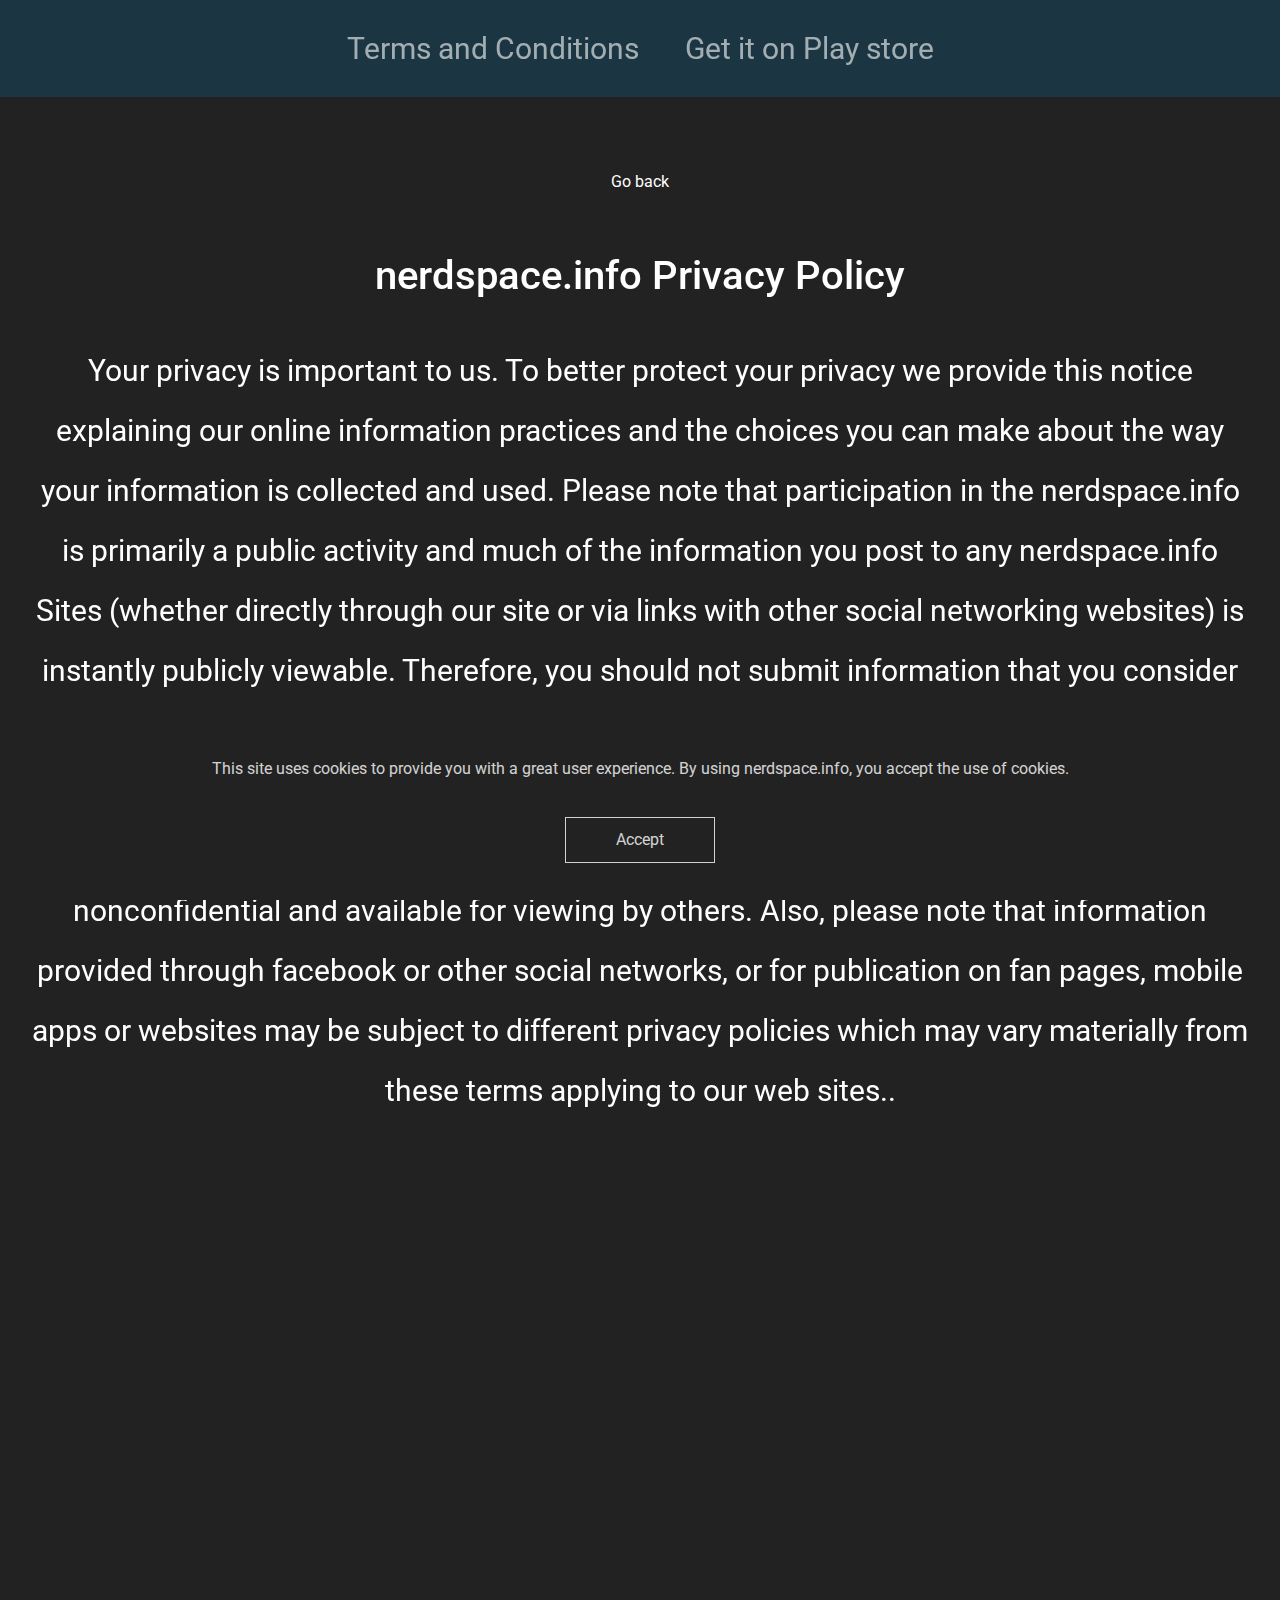
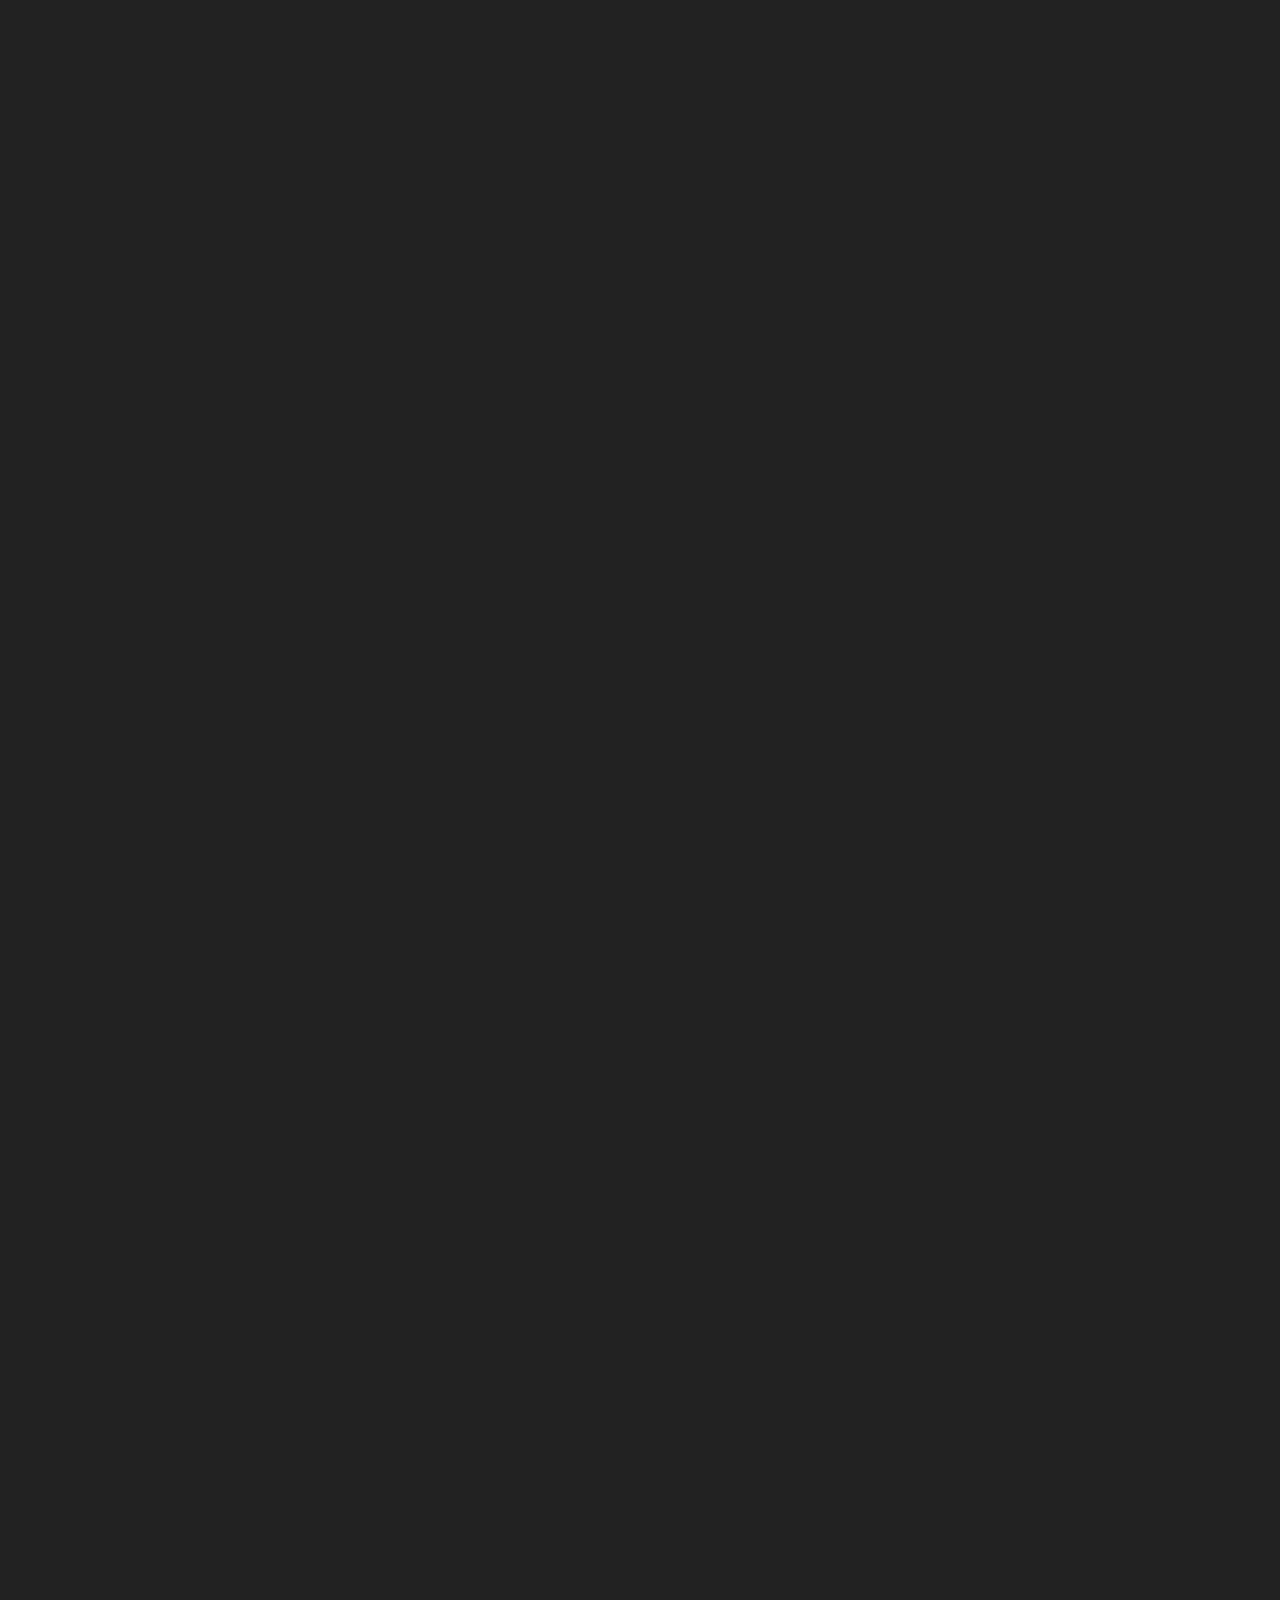
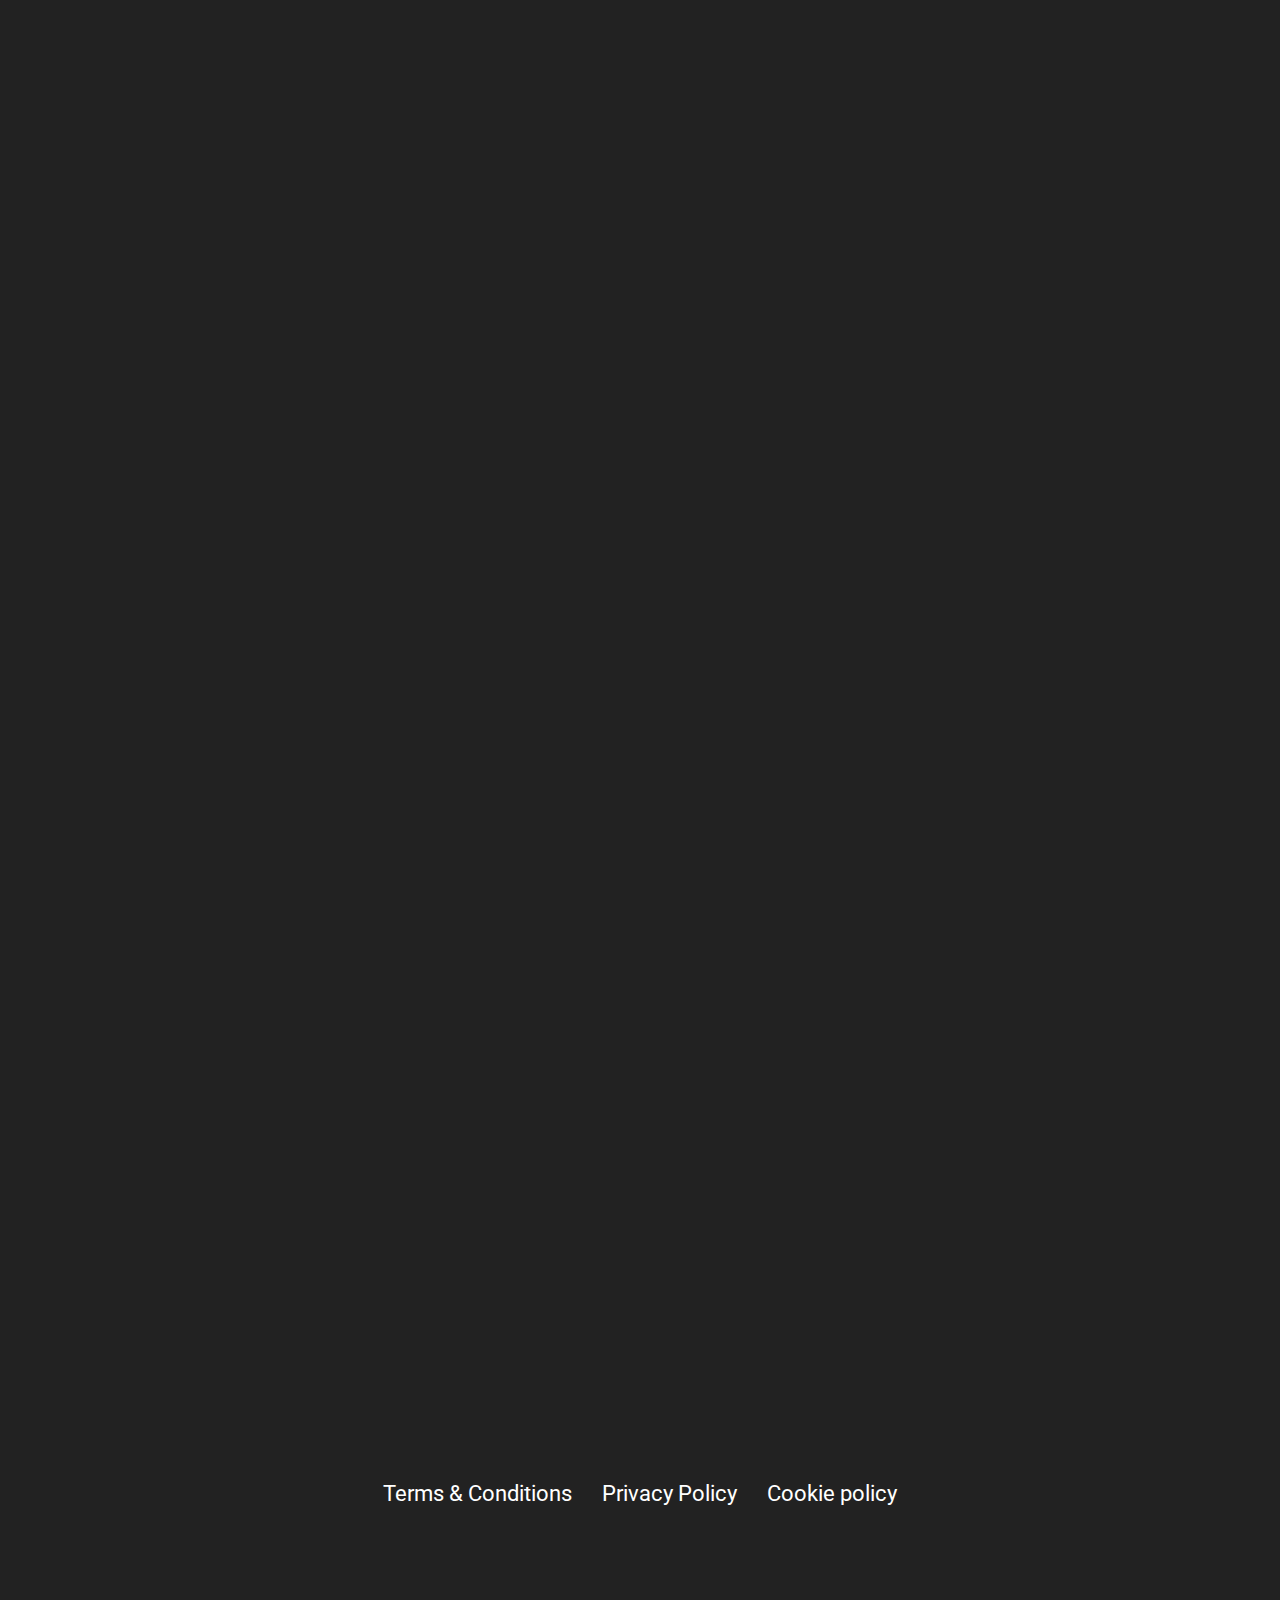
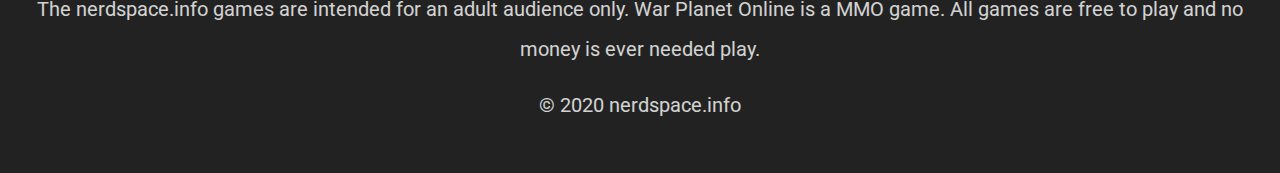
<file: privacy.html>
<html lang="en">
  <head>

    <meta charset="utf-8">
    <meta name="viewport" content="width=device-width, initial-scale=1, shrink-to-fit=no">

    <script src="https://ajax.googleapis.com/ajax/libs/jquery/3.5.1/jquery.min.js"></script>
    <link rel="stylesheet" href="https://maxcdn.bootstrapcdn.com/bootstrap/4.0.0/css/bootstrap.min.css" integrity="sha384-Gn5384xqQ1aoWXA+058RXPxPg6fy4IWvTNh0E263XmFcJlSAwiGgFAW/dAiS6JXm" crossorigin="anonymous">
    <link rel="stylesheet" href="style.css">
    <link rel="stylesheet" href="https://cdnjs.cloudflare.com/ajax/libs/animate.css/3.7.2/animate.min.css">
    <link href="https://unpkg.com/aos@2.3.1/dist/aos.css" rel="stylesheet">
    <script src="https://unpkg.com/aos@2.3.1/dist/aos.js"></script>
    <title>Best free games</title>
  </head>
  <body>

    <nav class="navbar navbar-expand-lg navbar-dark bg-light">
  
        <button class="navbar-toggler" type="button" data-toggle="collapse" data-target="#navbarSupportedContent" aria-controls="navbarSupportedContent" aria-expanded="false" aria-label="Toggle navigation">
          <span class="navbar-toggler-icon"></span>
        </button>
      
        <div class="collapse navbar-collapse" id="navbarSupportedContent">
          <ul class="navbar-nav mx-auto">
         
            <li class="nav-item">
              <a class="nav-link" href="#terms">Terms and Conditions</a>
            </li>
           
            <li class="nav-item">
              <a class="nav-link " href="#">Get it on Play store</a>
            </li>
          </ul>
         
        </div>
      </nav>

 
<div class="termsC text-center">
    <a href="index.html" class="aa mb-5" >Go back</a>
    <h1 data-aos="fade-up" style="color:white;"> nerdspace.info Privacy Policy</h1>
<hr data-aos="fade-up">

<p data-aos="fade-up mt-5" style="color:white;">
    
    Your privacy is important to us. To better protect your privacy we provide this notice explaining our online information practices and the choices you can make about

the way your information is collected and used.

Please note that participation in the nerdspace.info is primarily a public activity and much of the information you post to any nerdspace.info Sites (whether directly through our site or

via links with other social networking websites) is instantly publicly viewable. Therefore, you should not submit information that you consider confidential. We maintain

the privacy of your email address and password submitted to us in the registration process (unless you enter such information as your username or in the text of your

entries to user areas), but other information you provide should be considered nonconfidential and available for viewing by others.

Also, please note that information provided through facebook or other social networks, or for publication on fan pages, mobile apps or websites may be subject to

different privacy policies which may vary materially from these terms applying to our web sites..
</p>

<h1 data-aos="fade-up" class="mt-5" style="color:white;"> The Information We Collect</h1 >
    <hr data-aos="fade-up">
<p data-aos="fade-up" style="color:white;">
    Any information gathered by us is used to customize the experience for you the user, and is not shared or sold to any third parties, except as expressly provided for in

this Privacy Policy and our Terms of Service. However, we may in the future provide customized or targeted advertisements to you based upon your data (including

usage statistics and characteristics), in which case we may allow third party applications to access such data for the purpose of customizing messages or advertising
r you.
</p>
<h1 data-aos="fade-up" class="mt-5" style="color:white;">
    Our Commitment to Data Security
</h1>
<hr data-aos="fade-up">
<p data-aos="fade-up" style="color:white;">
    
To prevent unauthorized access and maintain data accuracy, we use industry standard methods to safeguard and secure the information we collect online, although

you recognize that data transmitted online or stored in a facility to which online access is provided cannot be made to be 100% secure. We believe in protecting your

information just as we would want our information protected.

In the event that personal information is compromised as a result of a breach of security, we will promptly notify those persons whose personal information has been

compromised as may be required by applicable law.

Please note that information you enter for your user profile or in your posts may be accessed and viewed publicly and therefore > You should not post information that

you consider confidential or that you do not want distributed publicly. Although in some areas you will have the ability to edit or delete information, please note that

even this information may have been cached on servers, cut and pasted or otherwise incorporated into other posts or for other uses, and so once information is posted

you should consider that it may be publicly available perpetually, and in different locations and/or media than your original submission.
</p>
<h1 data-aos="fade-up" class="mt-5" style="color:white;">

Notifications
    
</h1>
<hr data-aos="fade-up">

<p data-aos="fade-up" style="color:white;">
    tt is our policy to provide notifications, whether such notifications are required by law or are for marketing or other business related purposes, to our users via email

    notice, written or hard copy notice, or through conspicuous posting of such notice on a nerdspace.info Site, as determined by us in our sole discretion. Notwithstanding the
    
    foregoing, we reserve the right to determine the form and means of providing notifications to our users.
    
    Child Protection
    
    We do not offer services to, or target, persons under the age of 13. In compliance with the Children's Online Privacy Protection Act, we will purge any information we
    
    receive from people we believe to be children under 13 from our database and cancel the corresponding accounts.
    
    How You Can Access or Correct Your Information
    
    You can access your personally identifiable information that we collect online and maintain by logging in and "Editing" your account. Your password is needed to edit
    
    this information, even if you are already logged in. We use this procedure to better safeguard your information. You may not be able to edit or delete past entries and
    
    information collected regarding past updates.
    
    To protect your privacy and security, we will also take reasonable steps to verify your identity before granting access or making corrections. The main form of identity
    
    management is your email address. Please always use a valid and up-to-date email address. 
</p>
<h1 data-aos="fade-up " class="mt-5" style="color:white;">
    Use of User Information

</h1>
<hr data-aos="fade-up">



<p data-aos="fade-up" style="color:white;">
    Information you provide to us about yourself, or that we collect and infer based upon your entries and posts to a nerdspace.info Site may be used to improve Your user

    experience, provide or Suggest targeted services and to allow third party advertises and messaging to be tailored or targeted. We may use or provide to third parties
    
    aggregated data entered by users or inferred from usage. We may collect IP addresses and cookies for the primary purpose of assisting with ease of use by you.
    jowever, except as legally required, we will nat sell or provide your email address, IP address, cookies, address or phone number to third parties for advertising or
    
    other purposes. In the future we may provide third parties with the ability to provide customizable or targeted advertising or messages and in such cases we may allow
    
    third party applications to access your user data in determining the messaging or advertising applicable to you.
    
    How to Contact Us
    
    Should you have other questions or concerns about these privacy policies, please send us email at support @ Heyo.com.
</p>
</div>
<div class="terms" >
    <div class="item mt-3">
        <a href="terms.html">Terms & Conditions</a>
    </div>
    <div class="item mt-3">
        <a href="privacy.html">Privacy Policy</a>
    </div>
    <div class="item mt-3">
        <a href="cookie.html">Cookie policy</a>
    </div>
</div>




<div class="footer text-center">
  <div class="item">
    <p>The nerdspace.info games are intended for an adult audience only.
      War Planet Online is a MMO game.
        All games are free to play and no money is ever needed play.</p>
</div>
    <div class="item">
        <p>	&copy; 2020 nerdspace.info</p>
    </div>
</div>


<div class="cookies" id="cookies1">
    <div class="text t1 text-center">
      <p>This site uses cookies to provide you with a great user experience. By using nerdspace.info, you accept the use of cookies.</p>
    </div>
    <div class="text">
        <button id="hide"  >Accept</button>
    </div>
  </div>


  <script>
    $(document).ready(function(){
        
      $("#hide").click(function(){
      
        $("#cookies1").hide();
      });
      
    });
    </script>
    

     <script>
        AOS.init();
      </script>
    <script src="https://code.jquery.com/jquery-3.2.1.slim.min.js" integrity="sha384-KJ3o2DKtIkvYIK3UENzmM7KCkRr/rE9/Qpg6aAZGJwFDMVNA/GpGFF93hXpG5KkN" crossorigin="anonymous"></script>
    <script src="https://cdnjs.cloudflare.com/ajax/libs/popper.js/1.12.9/umd/popper.min.js" integrity="sha384-ApNbgh9B+Y1QKtv3Rn7W3mgPxhU9K/ScQsAP7hUibX39j7fakFPskvXusvfa0b4Q" crossorigin="anonymous"></script>
    <script src="https://maxcdn.bootstrapcdn.com/bootstrap/4.0.0/js/bootstrap.min.js" integrity="sha384-JZR6Spejh4U02d8jOt6vLEHfe/JQGiRRSQQxSfFWpi1MquVdAyjUar5+76PVCmYl" crossorigin="anonymous"></script>
  </body>
</html>
</file>
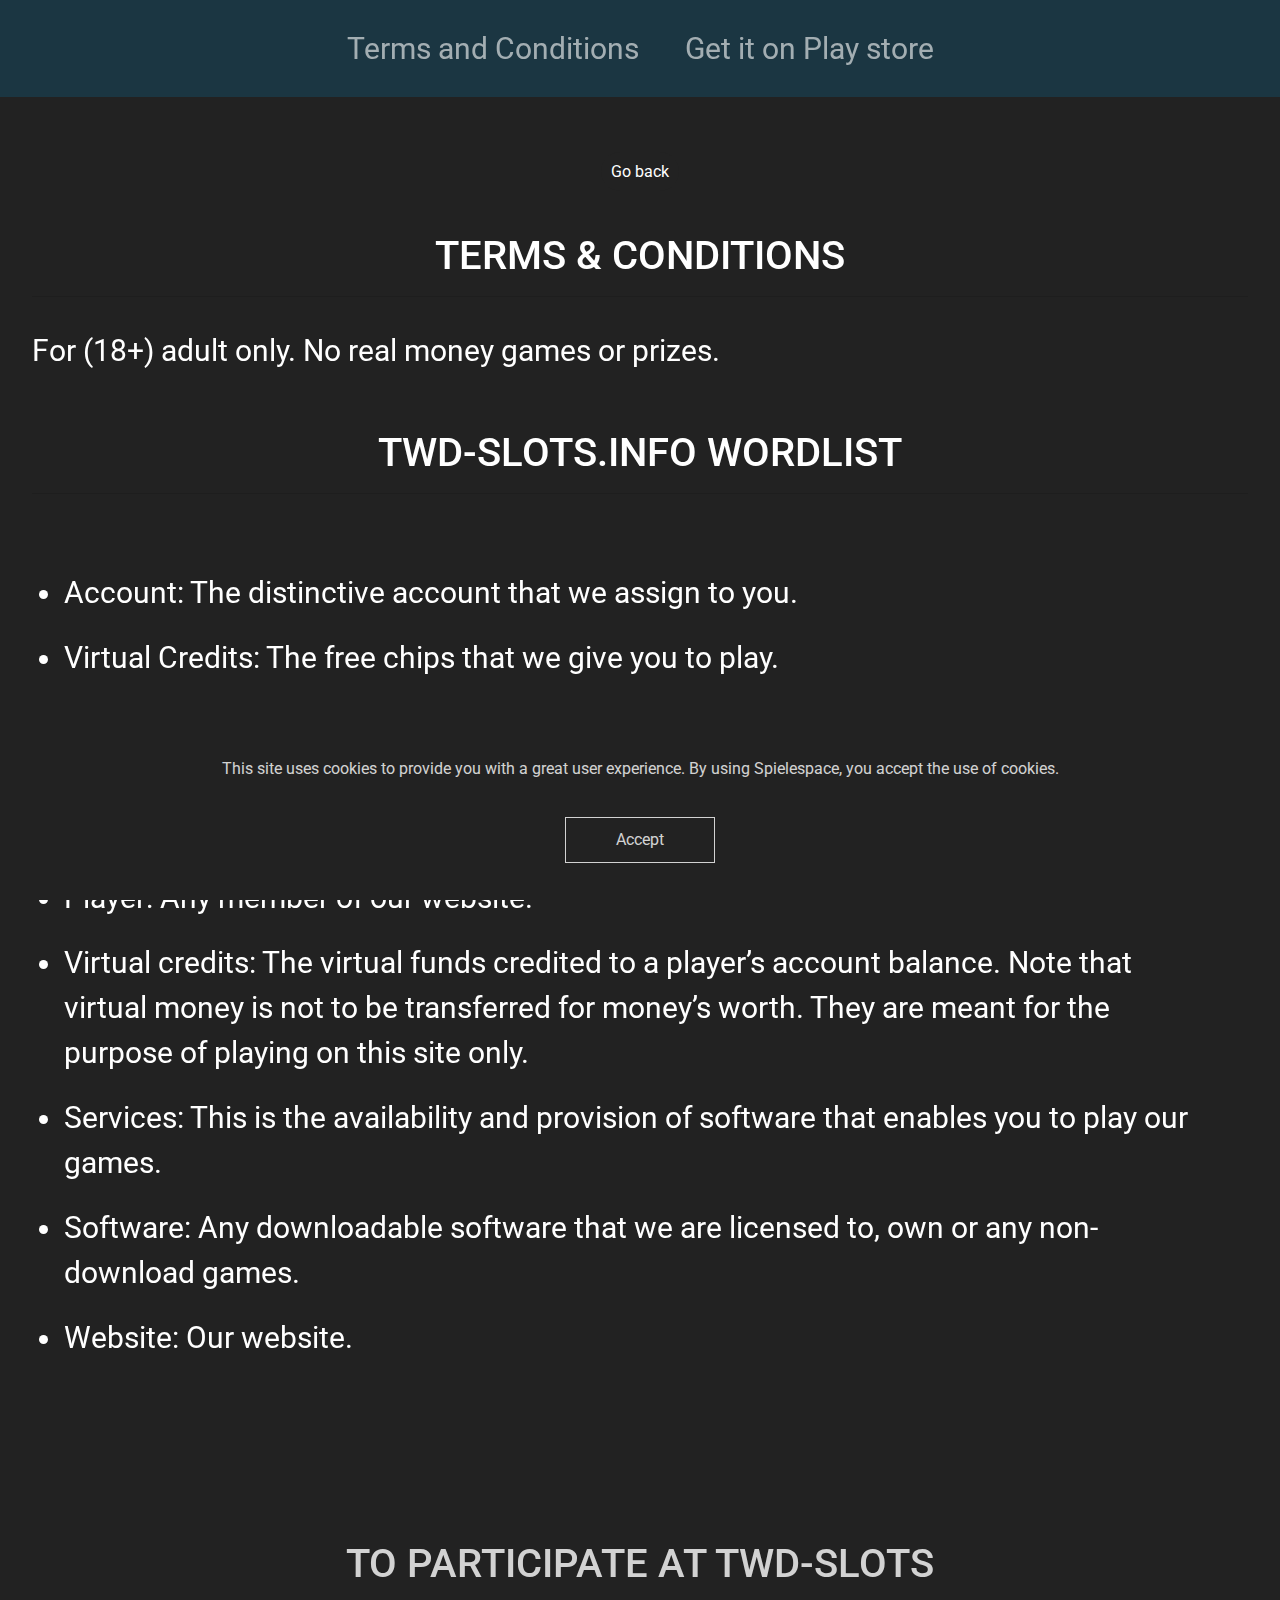
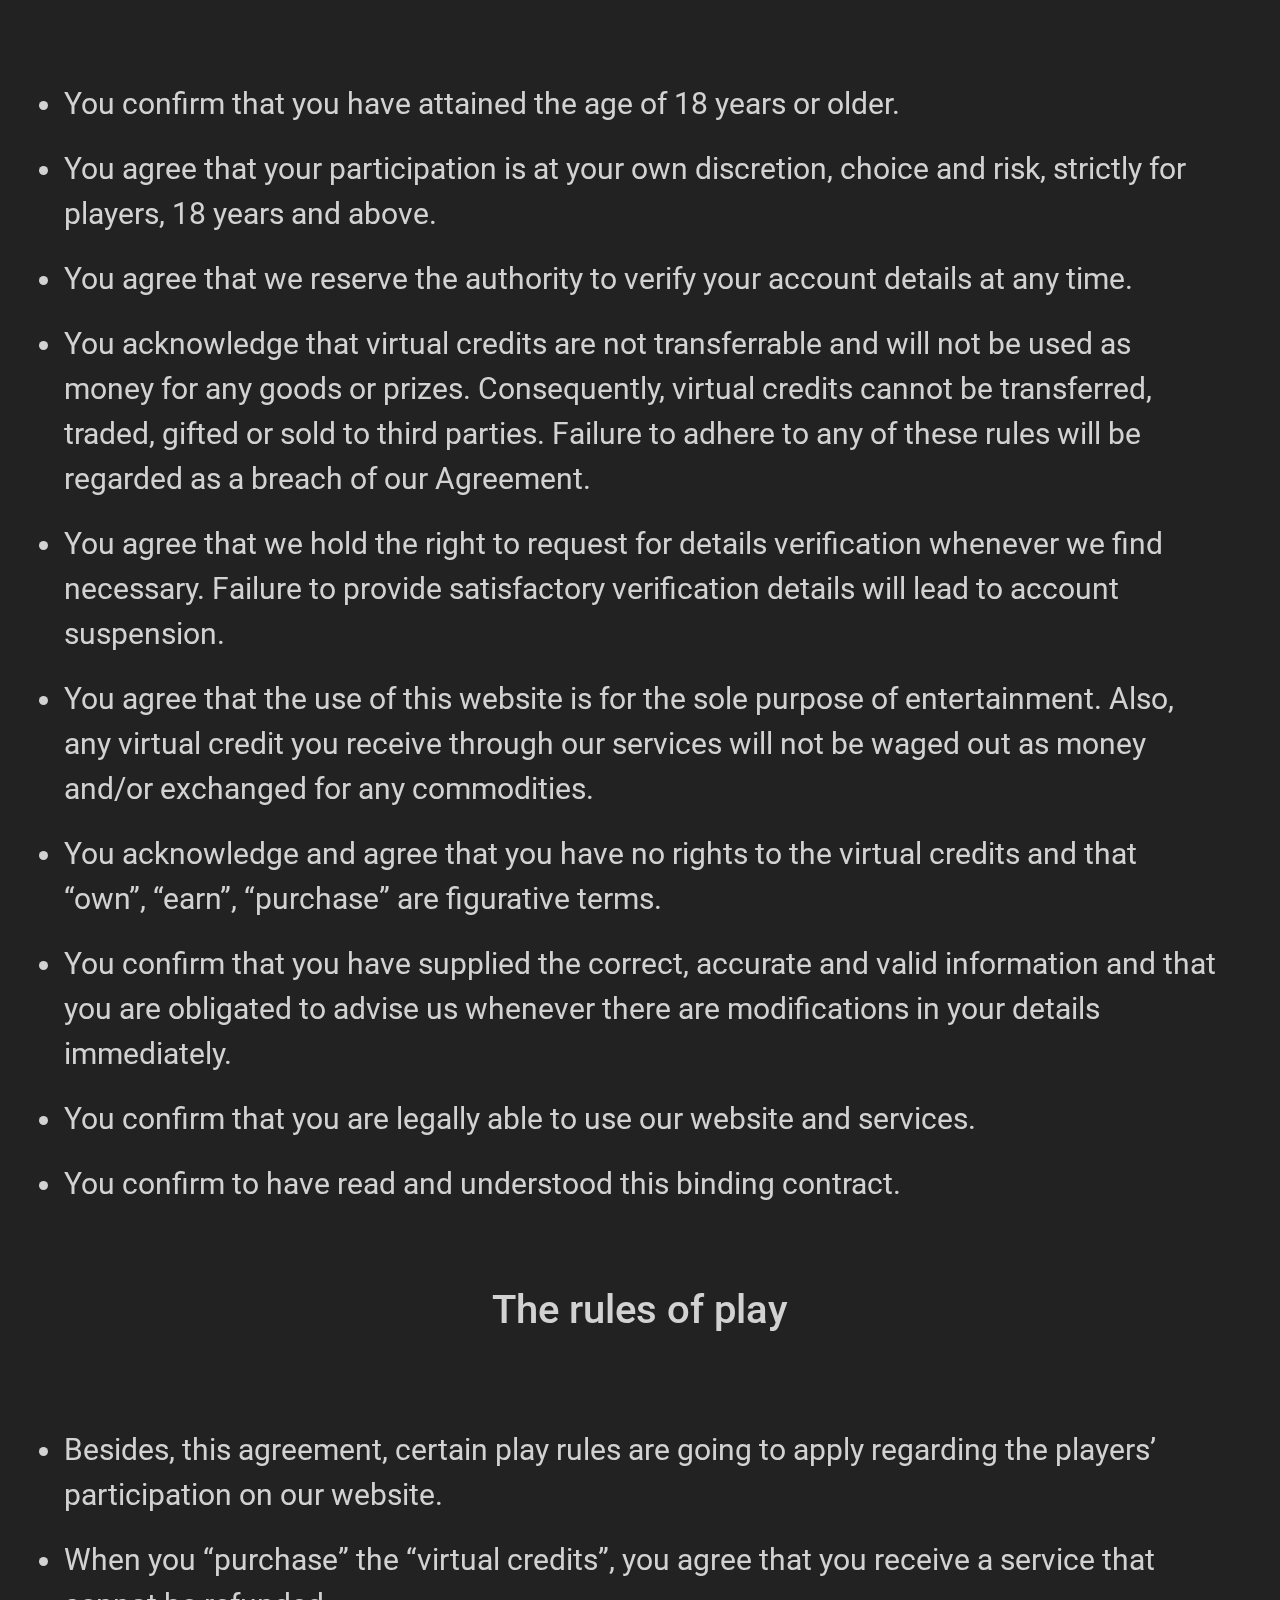
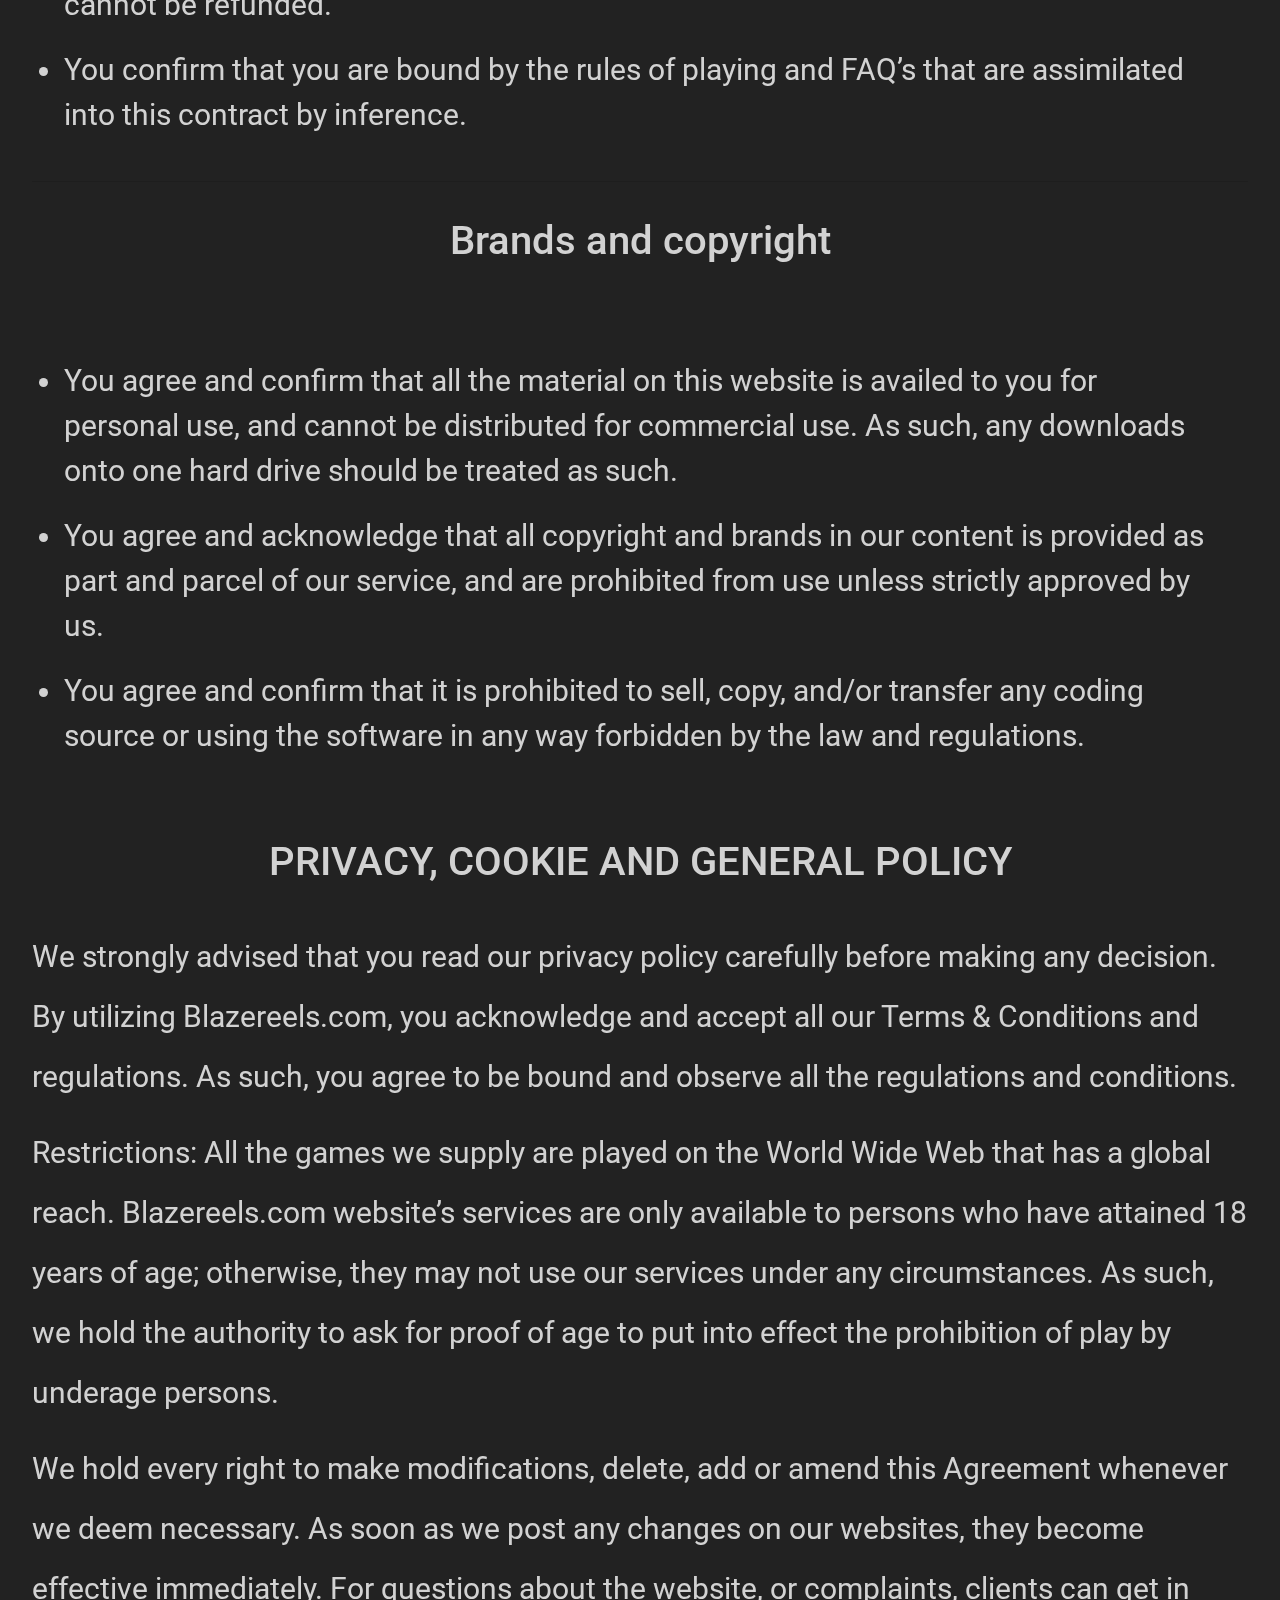
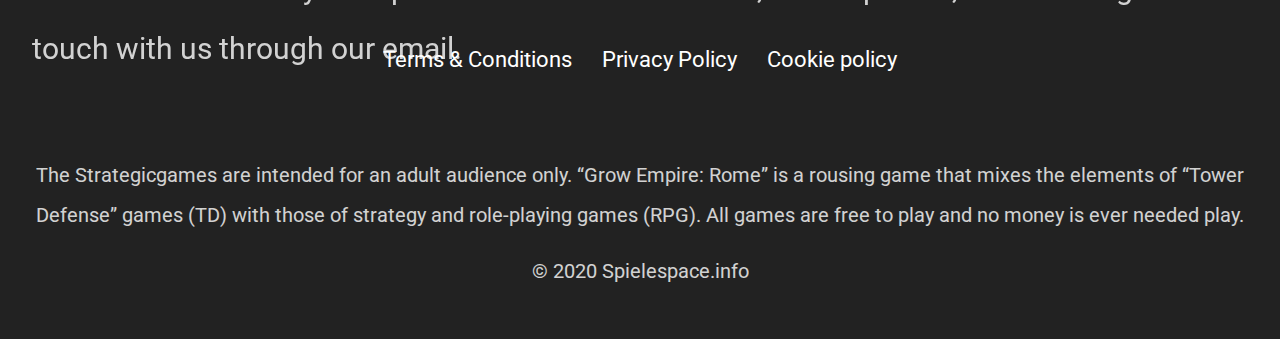
<file: terms.html>
<html lang="en">
  <head>

    <meta charset="utf-8">
    <meta name="viewport" content="width=device-width, initial-scale=1, shrink-to-fit=no">

    <script src="https://ajax.googleapis.com/ajax/libs/jquery/3.5.1/jquery.min.js"></script>
    <link rel="stylesheet" href="https://maxcdn.bootstrapcdn.com/bootstrap/4.0.0/css/bootstrap.min.css" integrity="sha384-Gn5384xqQ1aoWXA+058RXPxPg6fy4IWvTNh0E263XmFcJlSAwiGgFAW/dAiS6JXm" crossorigin="anonymous">
    <link rel="stylesheet" href="style.css">
    <link rel="stylesheet" href="https://cdnjs.cloudflare.com/ajax/libs/animate.css/3.7.2/animate.min.css">
    <link href="https://unpkg.com/aos@2.3.1/dist/aos.css" rel="stylesheet">
    <script src="https://unpkg.com/aos@2.3.1/dist/aos.js"></script>
    <title>Best free games</title>
  </head>
  <body>

    <nav class="navbar navbar-expand-lg navbar-dark bg-light">
  
        <button class="navbar-toggler" type="button" data-toggle="collapse" data-target="#navbarSupportedContent" aria-controls="navbarSupportedContent" aria-expanded="false" aria-label="Toggle navigation">
          <span class="navbar-toggler-icon"></span>
        </button>
      
        <div class="collapse navbar-collapse" id="navbarSupportedContent">
          <ul class="navbar-nav mx-auto">
      
            <li class="nav-item">
              <a class="nav-link" href="#terms">Terms and Conditions</a>
            </li>
           
            <li class="nav-item">
              <a class="nav-link " href="#">Get it on Play store</a>
            </li>
          </ul>
         
        </div>
      </nav>
 
<div class="termsC text-center">
    
    <div class="item">
        <a href="index.html" class="aa" >Go back</a>
        <h1 data-aos="fade-up" class="mt-5">TERMS & CONDITIONS</h1>
        <hr data-aos="fade-up">
        <p  data-aos="fade-up" class="mt-4">For (18+) adult only. No real money games or prizes.</p>
        <h1 data-aos="fade-up"  class="mt-5">TWD-SLOTS.INFO WORDLIST</h1>
        <hr data-aos="fade-up">
        <ul data-aos="fade-up" class="mt-4">
            <li>Account: The distinctive account that we assign to you.</li>
            <li>Virtual Credits: The free chips that we give you to play.</li>
            <li>Inactive Player Account: Any account that has not been used over a long period of time.</li>
            <li>Closed Player Account: Any account that we have closed or deregistered.</li>
            <li>Player: Any member of our website.</li>
            <li>Virtual credits: The virtual funds credited to a player’s account balance. Note that virtual money is not to be transferred for money’s worth. They are meant for the purpose of playing on this site only.</li>
            <li>Services: This is the availability and provision of software that enables you to play our games.</li>
            <li>Software: Any downloadable software that we are licensed to, own or any non-download games.</li>
            <li>Website: Our website.</li>
        </ul>
        <h1  class="mt-5" data-aos="fade-up">
            TO PARTICIPATE AT TWD-SLOTS
        </h1>
        <hr data-aos="fade-up">
        <ul data-aos="fade-up"  class="mt-4"><li>You confirm that you have attained the age of 18 years or older.</li><li>You agree that your participation is at your own discretion, choice and risk, strictly for players, 18 years and above.</li><li>You agree that we reserve the authority to verify your account details at any time.</li><li>You acknowledge that virtual credits are not transferrable and will not be used as money for any goods or prizes. Consequently, virtual credits cannot be transferred, traded, gifted or sold to third parties. Failure to adhere to any of these rules will be regarded as a breach of our Agreement.</li><li>You agree that we hold the right to request for details verification whenever we find necessary. Failure to provide satisfactory verification details will lead to account suspension.</li><li>You agree that the use of this website is for the sole purpose of entertainment. Also, any virtual credit you receive through our services will not be waged out as money and/or exchanged for any commodities.</li><li>You acknowledge and agree that you have no rights to the virtual credits and that “own”, “earn”, “purchase” are figurative terms.</li><li>You confirm that you have supplied the correct, accurate and valid information and that you are obligated to advise us whenever there are modifications in your details immediately.</li><li>You confirm that you are legally able to use our website and services.</li><li>You confirm to have read and understood this binding contract.</li></ul>
        <h1 data-aos="fade-up"  class="mt-5">The rules of play</h1>
         <hr data-aos="fade-up">
        <ul  data-aos="fade-up"class="mt-4"><li>Besides, this agreement, certain play rules are going to apply regarding the players’ participation on our website.</li><li>When you “purchase” the “virtual credits”, you agree that you receive a service that cannot be refunded.</li><li>You confirm that you are bound by the rules of playing and FAQ’s that are assimilated into this contract by inference.</li></ul>
        <h1  data-aos="fade-up" class="mt-5">Brands and copyright</h1>
        <hr>
        <ul data-aos="fade-up" class="mt-4"><li>You agree and confirm that all the material on this website is availed to you for personal use, and cannot be distributed for commercial use. As such, any downloads onto one hard drive should be treated as such.</li><li>You agree and acknowledge that all copyright and brands in our content is provided as part and parcel of our service, and are prohibited from use unless strictly approved by us.</li><li>You agree and confirm that it is prohibited to sell, copy, and/or transfer any coding source or using the software in any way forbidden by the law and regulations.</li></ul>
        <h1 data-aos="fade-up"  class="mt-5">PRIVACY, COOKIE AND GENERAL POLICY</h1>
        <hr data-aos="fade-up">
        <p data-aos="fade-up" class="mt-4">We strongly advised that you read our privacy policy carefully before making any decision. By utilizing Blazereels.com, you acknowledge and accept all our Terms & Conditions and regulations. As such, you agree to be bound and observe all the regulations and conditions.</p>
        <p data-aos="fade-up">Restrictions: All the games we supply are played on the World Wide Web that has a global reach. Blazereels.com website’s services are only available to persons who have attained 18 years of age; otherwise, they may not use our services under any circumstances. As such, we hold the authority to ask for proof of age to put into effect the prohibition of play by underage persons.</p>
        <p data-aos="fade-up">We hold every right to make modifications, delete, add or amend this Agreement whenever we deem necessary. As soon as we post any changes on our websites, they become effective immediately. For questions about the website, or complaints, clients can get in touch with us through our email.</p>
    </div>
    
</div>
<div class="terms">
    <div class="item mt-3">
        <a href="terms.html">Terms & Conditions</a>
    </div>
    <div class="item mt-3">
        <a href="privacy.html">Privacy Policy</a>
    </div>
    <div class="item mt-3">
        <a href="cookie.html">Cookie policy</a>
    </div>
</div>




<div class="footer text-center">
    <div class="item">
        <p>The Strategicgames are intended for an adult audience only.
            “Grow Empire: Rome” is a rousing game that mixes the elements of “Tower Defense” games (TD) with those of strategy and role-playing games (RPG).
            All games are free to play and no money is ever needed play.</p>
    </div>
    <div class="item">
        <p>	&copy; 2020 Spielespace.info </p>
    </div>
</div>


<div class="cookies" id="cookies1">
    <div class="text t1 text-center">
      <p>This site uses cookies to provide you with a great user experience. By using Spielespace, you accept the use of cookies.</p>
    </div>
    <div class="text">
        <button id="hide"  >Accept</button>
    </div>
  </div>


  <script>
    $(document).ready(function(){
        
      $("#hide").click(function(){
      
        $("#cookies1").hide();
      });
      
    });
    </script>
    

     <script>
        AOS.init();
      </script>
    <script src="https://code.jquery.com/jquery-3.2.1.slim.min.js" integrity="sha384-KJ3o2DKtIkvYIK3UENzmM7KCkRr/rE9/Qpg6aAZGJwFDMVNA/GpGFF93hXpG5KkN" crossorigin="anonymous"></script>
    <script src="https://cdnjs.cloudflare.com/ajax/libs/popper.js/1.12.9/umd/popper.min.js" integrity="sha384-ApNbgh9B+Y1QKtv3Rn7W3mgPxhU9K/ScQsAP7hUibX39j7fakFPskvXusvfa0b4Q" crossorigin="anonymous"></script>
    <script src="https://maxcdn.bootstrapcdn.com/bootstrap/4.0.0/js/bootstrap.min.js" integrity="sha384-JZR6Spejh4U02d8jOt6vLEHfe/JQGiRRSQQxSfFWpi1MquVdAyjUar5+76PVCmYl" crossorigin="anonymous"></script>
  </body>
</html>
</file>
<file: style.css>
@import url("https://fonts.googleapis.com/css?family=Roboto&display=swap");
body {
  background-color: #222222;
  padding: 20px;
  font-family: 'Roboto';
}

a {
  text-decoration: none !important;
}

body, html {
  padding: 0;
  margin: 0;
  height: 100%;
}

.navbar {
  position: fixed;
  width: 100%;
  background-color: rgba(34, 34, 34, 0.9) !important;
  z-index: 99;
}

.navbar a {
  color: white !important;
}

.navbar .navbar-toggler-icon {
  color: white !important;
}

.masthead {
  height: 100%;
  background-image: url("bg.png");
  background-repeat: no-repeat;
  background-position: center;
  background-size: cover;
  background-attachment: fixed;
  display: -webkit-box;
  display: -ms-flexbox;
  display: flex;
  -webkit-box-orient: vertical;
  -webkit-box-direction: normal;
      -ms-flex-direction: column;
          flex-direction: column;
  -webkit-box-pack: start;
      -ms-flex-pack: start;
          justify-content: flex-start;
  -webkit-box-align: center;
      -ms-flex-align: center;
          align-items: center;
  padding-top: 4rem;
}

.masthead .img-fluid {
  height: 120px;
  width: 350px;
}

.masthead .subtext .img-fluid {
  height: 200px;
}

.masthead .subtext p {
  opacity: 0.8;
}

.masthead .subtext h2 {
  color: white;
  opacity: 0.8;
}

.masthead .but {
  position: absolute;
  bottom: 0;
}

.aboutUs {
  display: -webkit-box;
  display: -ms-flexbox;
  display: flex;
  -webkit-box-orient: vertical;
  -webkit-box-direction: normal;
      -ms-flex-direction: column;
          flex-direction: column;
  -webkit-box-align: center;
      -ms-flex-align: center;
          align-items: center;
  -webkit-box-pack: center;
      -ms-flex-pack: center;
          justify-content: center;
  padding-top: 3rem !important;
  padding: 2rem;
  background-color: #222222;
}

.aboutUs .item {
  width: 100%;
  display: -webkit-box;
  display: -ms-flexbox;
  display: flex;
  -webkit-box-orient: vertical;
  -webkit-box-direction: normal;
      -ms-flex-direction: column;
          flex-direction: column;
  -webkit-box-pack: center;
      -ms-flex-pack: center;
          justify-content: center;
  -webkit-box-align: center;
      -ms-flex-align: center;
          align-items: center;
}

.aboutUs .item h1 {
  line-height: 1.7;
  font-size: 18px;
  color: white !important;
}

.aboutUs .item .img-fluid {
  width: 100%;
  border-radius: 30px;
  -webkit-box-shadow: 5px 5px 20px #555;
          box-shadow: 5px 5px 20px #555;
}

.game {
  padding: 2rem;
  display: -webkit-box;
  display: -ms-flexbox;
  display: flex;
  -webkit-box-orient: vertical;
  -webkit-box-direction: normal;
      -ms-flex-direction: column;
          flex-direction: column;
  -webkit-box-pack: center;
      -ms-flex-pack: center;
          justify-content: center;
  -webkit-box-align: center;
      -ms-flex-align: center;
          align-items: center;
}

.game .item {
  display: -webkit-box;
  display: -ms-flexbox;
  display: flex;
  -webkit-box-orient: vertical;
  -webkit-box-direction: normal;
      -ms-flex-direction: column;
          flex-direction: column;
  -webkit-box-pack: center;
      -ms-flex-pack: center;
          justify-content: center;
  -webkit-box-align: center;
      -ms-flex-align: center;
          align-items: center;
}

.game .item .img-fluid {
  width: 100px;
  height: 100px;
}

.game .subItem p {
  font-size: 22px;
  color: white;
}

.cookies {
  position: fixed;
  bottom: 0;
  width: 100%;
  background-color: #222222;
  height: 200px;
  display: -webkit-box;
  display: -ms-flexbox;
  display: flex;
  -webkit-box-orient: vertical;
  -webkit-box-direction: normal;
      -ms-flex-direction: column;
          flex-direction: column;
  -webkit-box-align: center;
      -ms-flex-align: center;
          align-items: center;
  -webkit-box-pack: center;
      -ms-flex-pack: center;
          justify-content: center;
}

.cookies .text {
  display: -webkit-box;
  display: -ms-flexbox;
  display: flex;
  -webkit-box-pack: center;
      -ms-flex-pack: center;
          justify-content: center;
  -webkit-box-align: center;
      -ms-flex-align: center;
          align-items: center;
}

.cookies .t1 {
  padding: 20px !important;
}

.cookies p {
  color: white;
  opacity: 0.8;
}

.cookies #hide {
  color: #222222;
  padding: 10px;
  width: 150px;
  border: 1px solid white;
  background: transparent;
  color: white;
  opacity: 0.8;
}

.terms {
  display: -webkit-box;
  display: -ms-flexbox;
  display: flex;
  -webkit-box-orient: vertical;
  -webkit-box-direction: normal;
      -ms-flex-direction: column;
          flex-direction: column;
  -webkit-box-pack: start;
      -ms-flex-pack: start;
          justify-content: flex-start;
  -webkit-box-align: center;
      -ms-flex-align: center;
          align-items: center;
  padding: 2rem;
  padding-top: 0;
}

.terms a {
  font-size: 22px;
  color: white;
}

.footer {
  background-color: #222222;
  color: white;
  display: -webkit-box;
  display: -ms-flexbox;
  display: flex;
  -webkit-box-orient: vertical;
  -webkit-box-direction: normal;
      -ms-flex-direction: column;
          flex-direction: column;
  padding: 2rem;
}

.footer .item {
  -webkit-box-pack: center;
      -ms-flex-pack: center;
          justify-content: center;
  display: -webkit-box;
  display: -ms-flexbox;
  display: flex;
}

.footer .item p {
  line-height: 2;
  opacity: 0.8;
}

#more {
  display: none;
}

#myBtn {
  background: transparent;
  border: none;
  color: #2962bf;
  padding: 5px;
}

.termsC {
  padding-top: 5rem !important;
  background-color: #222222 !important;
  -webkit-box-align: center !important;
      -ms-flex-align: center !important;
          align-items: center !important;
  display: -webkit-box;
  display: -ms-flexbox;
  display: flex;
  -webkit-box-orient: vertical;
  -webkit-box-direction: normal;
      -ms-flex-direction: column;
          flex-direction: column;
  padding: 2rem;
  background-color: whitesmoke;
}

.termsC a {
  color: white;
  background: #222222;
  padding: 10px;
  border-radius: 30px;
}

.termsC .item ul {
  text-align: left;
  color: white !important;
  opacity: 0.8;
  padding: 2rem;
}

.termsC .item p {
  text-align: left;
  opacity: 0.8;
  color: white !important;
}

.termsC .item h1 {
  opacity: 0.8;
  color: white !important;
}

.termsC .item hr {
  color: white;
}

.termsC .item li {
  margin-top: 20px;
}

.mastheadP {
  background-image: url("bg.png");
  height: 80%;
  display: -webkit-box;
  display: -ms-flexbox;
  display: flex;
  -webkit-box-pack: center;
      -ms-flex-pack: center;
          justify-content: center;
  -webkit-box-align: center;
      -ms-flex-align: center;
          align-items: center;
  -webkit-box-orient: vertical;
  -webkit-box-direction: normal;
      -ms-flex-direction: column;
          flex-direction: column;
  padding: 1rem;
}

.mastheadP p {
  text-align: center;
  opacity: 0.8;
  color: white;
}

.mastheadP h3 {
  color: #ffd25a;
  opacity: 0.8;
}

.mastheadP .btnn {
  background-color: #ffd25a;
  padding: 10px;
  border: none;
  border-radius: 20px;
}

.mastheadP .subtext {
  width: 100%;
}

.mastheadP .subtext .form {
  display: -webkit-box;
  display: -ms-flexbox;
  display: flex;
  -webkit-box-orient: vertical;
  -webkit-box-direction: normal;
      -ms-flex-direction: column;
          flex-direction: column;
}

.slots {
  display: -webkit-box;
  display: -ms-flexbox;
  display: flex;
  -webkit-box-orient: vertical;
  -webkit-box-direction: normal;
      -ms-flex-direction: column;
          flex-direction: column;
  -ms-flex-wrap: wrap;
      flex-wrap: wrap;
  padding: 1rem;
}

.slots .item {
  width: 100%;
}

#netentgame {
  width: 100% !important;
  height: 400px !important;
}

.game {
  padding: 0px !important;
}

.other {
  height: 200px;
  display: -webkit-box;
  display: -ms-flexbox;
  display: flex;
  -webkit-box-pack: center;
      -ms-flex-pack: center;
          justify-content: center;
  -webkit-box-align: center;
      -ms-flex-align: center;
          align-items: center;
}

.other a {
  background-color: #154961;
  color: white !important;
  padding: 10px;
  border-radius: 50px;
}

@media only screen and (min-width: 992px) {
  .slots {
    padding-top: 4rem;
    -webkit-box-orient: horizontal !important;
    -webkit-box-direction: normal !important;
        -ms-flex-direction: row !important;
            flex-direction: row !important;
  }
  .slots .item {
    width: 25%;
  }
  .slots .item .img-fluid {
    width: 98%;
    height: 600px;
  }
  .slots .i1 {
    margin-bottom: 15px;
  }
  .terms {
    -webkit-box-orient: horizontal;
    -webkit-box-direction: normal;
        -ms-flex-direction: row;
            flex-direction: row;
    -webkit-box-pack: center;
        -ms-flex-pack: center;
            justify-content: center;
  }
  .terms .item {
    margin: 15px;
  }
  .masthead {
    background-image: url("bgbig2.png");
    height: 100%;
  }
  .masthead .subtext {
    display: none;
  }
  .aboutUS {
    display: none !important;
  }
  .game {
    -webkit-box-orient: horizontal;
    -webkit-box-direction: normal;
        -ms-flex-direction: row;
            flex-direction: row;
    padding: 0 !important;
  }
  .game .item {
    width: 33.3%;
  }
  .aboutUsDesk {
    display: -webkit-box !important;
    display: -ms-flexbox !important;
    display: flex !important;
    -webkit-box-orient: horizontal;
    -webkit-box-direction: normal;
        -ms-flex-direction: row;
            flex-direction: row;
    -ms-flex-wrap: wrap;
        flex-wrap: wrap;
    padding: 2rem;
    padding-top: 10rem !important;
  }
  .aboutUsDesk .item {
    width: 50%;
    margin: 0 !important;
    padding: 0 !important;
    display: -webkit-box;
    display: -ms-flexbox;
    display: flex;
    -webkit-box-pack: center;
        -ms-flex-pack: center;
            justify-content: center;
    -webkit-box-align: center;
        -ms-flex-align: center;
            align-items: center;
  }
  .aboutUsDesk .item .text {
    width: 60%;
  }
  .aboutUsDesk .item h1 {
    line-height: 2;
    font-size: 35px;
    color: white;
  }
  .aboutUsDesk .item .m4 {
    margin-top: 2rem;
  }
  .aboutUsDesk .item .img-fluid {
    height: 600px;
    width: 100%;
    border-radius: 50px;
    -webkit-box-shadow: 5px 5px 20px #555;
            box-shadow: 5px 5px 20px #555;
  }
  .header {
    display: -webkit-box;
    display: -ms-flexbox;
    display: flex;
  }
  .termsC {
    padding-top: 10rem !important;
    background-color: whitesmoke;
  }
  .termsC li, .termsC p {
    font-size: 30px !important;
    color: white !important;
  }
  .termsC p {
    line-height: 2;
    color: white !important;
  }
  .termsC h1 {
    color: white !important;
  }
  .termsC .item a {
    background-color: #222222;
  }
  .gD {
    height: 80%;
  }
  .gD #netentgame {
    width: 100% !important;
    height: 100% !important;
  }
  .other .item a {
    padding: 20px;
    font-size: 20px;
    text-decoration: none;
  }
  .footer .item p {
    font-size: 20px;
  }
  .mastheadP {
    padding: 3rem;
    -webkit-box-orient: horizontal;
    -webkit-box-direction: normal;
        -ms-flex-direction: row;
            flex-direction: row;
    background-color: #154961 !important;
    background: none;
    background-repeat: repeat-y;
  }
  .mastheadP h3 {
    font-size: 50px;
  }
  .mastheadP p {
    font-size: 30px;
    margin-top: 10px;
    color: white;
  }
  .mastheadP .subtext {
    width: 50%;
    display: -webkit-box;
    display: -ms-flexbox;
    display: flex;
    -webkit-box-orient: vertical;
    -webkit-box-direction: normal;
        -ms-flex-direction: column;
            flex-direction: column;
    -webkit-box-pack: center;
        -ms-flex-pack: center;
            justify-content: center;
    -webkit-box-align: center;
        -ms-flex-align: center;
            align-items: center;
  }
  .mastheadP .subtext .form {
    width: 80%;
    display: -webkit-box;
    display: -ms-flexbox;
    display: flex;
    -webkit-box-orient: vertical;
    -webkit-box-direction: normal;
        -ms-flex-direction: column;
            flex-direction: column;
    -webkit-box-align: center !important;
        -ms-flex-align: center !important;
            align-items: center !important;
    padding: 50px;
    height: auto;
  }
  .navbar {
    background-color: rgba(20, 74, 98, 0.5) !important;
    z-index: 99;
  }
  .navbar .nav-item {
    margin: 10px;
    margin-left: 15px;
    margin-right: 15px;
  }
  .navbar .nav-item a {
    font-size: 30px;
    color: white !important;
    opacity: 0.6;
  }
}

.aboutUS {
  display: -webkit-box;
  display: -ms-flexbox;
  display: flex;
}

.aboutUsDesk {
  display: none;
}

.header {
  display: none;
}
/*# sourceMappingURL=style.css.map */
</file>
